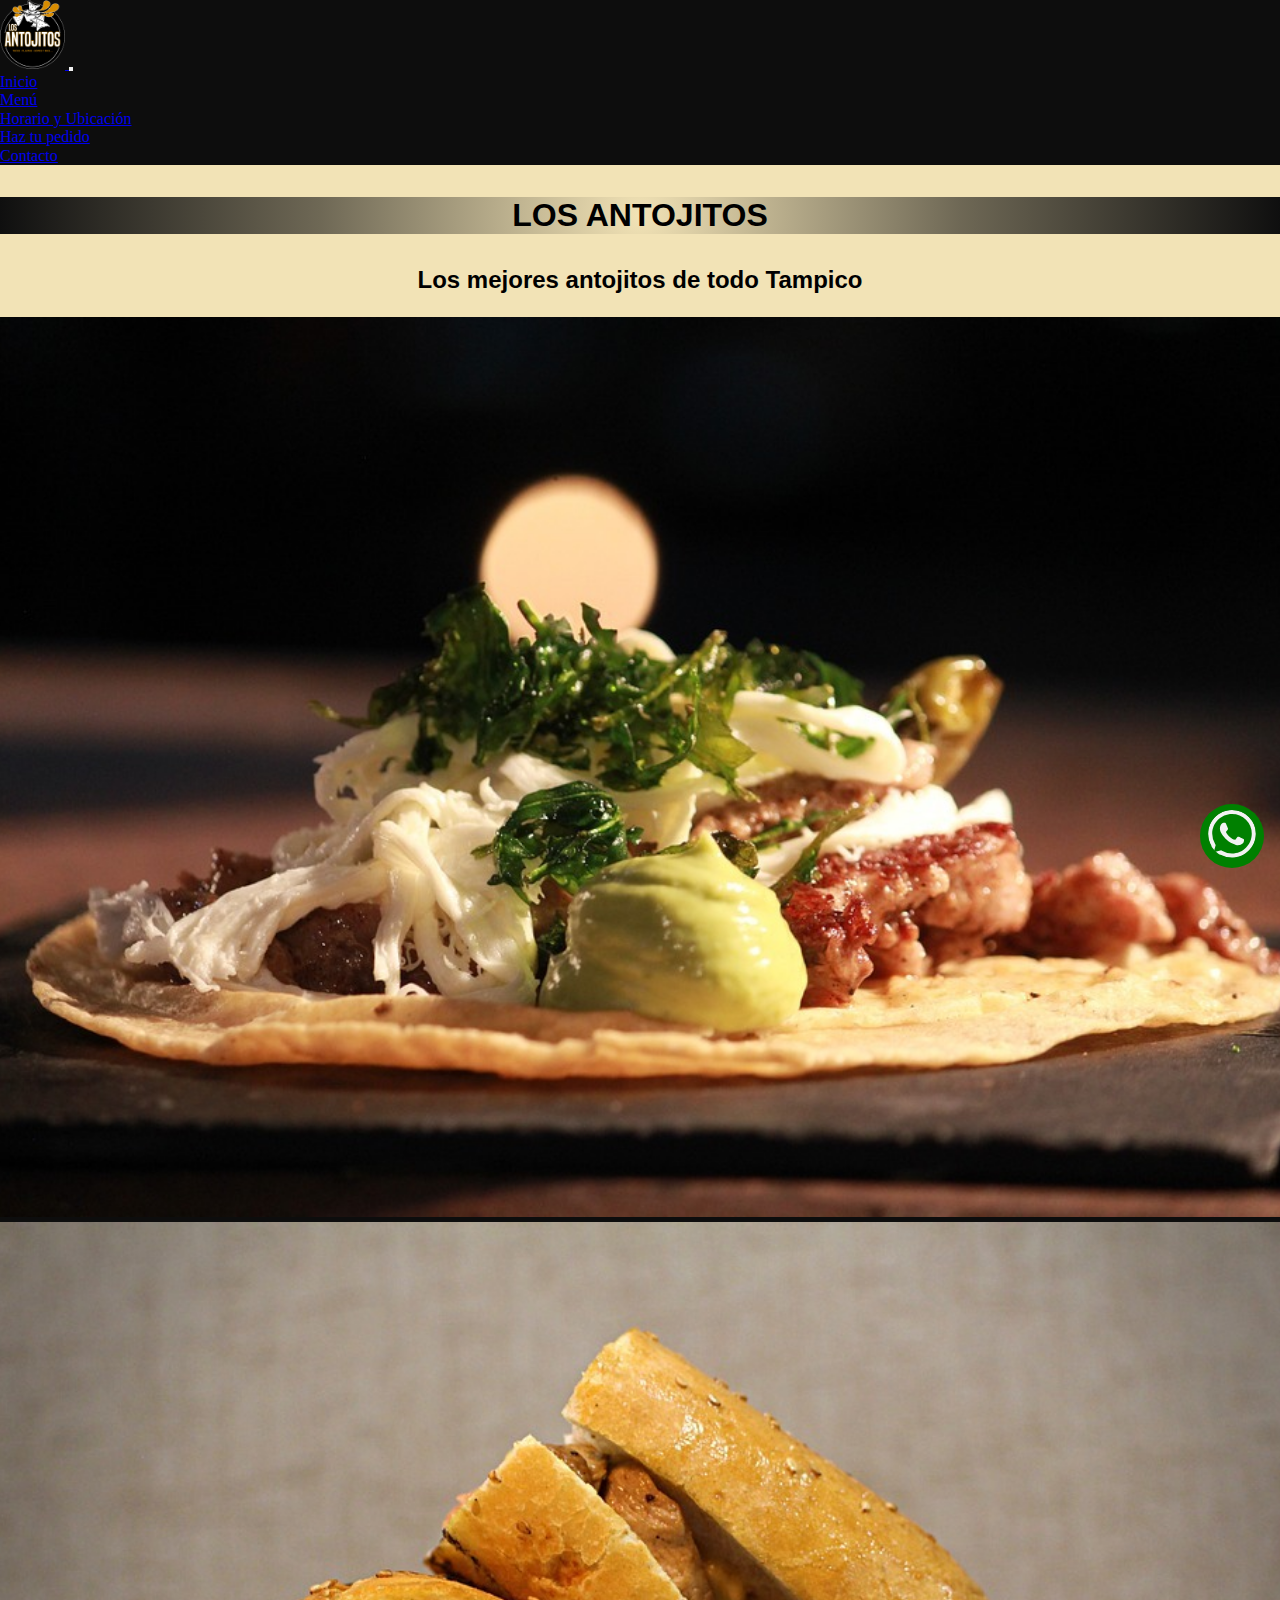
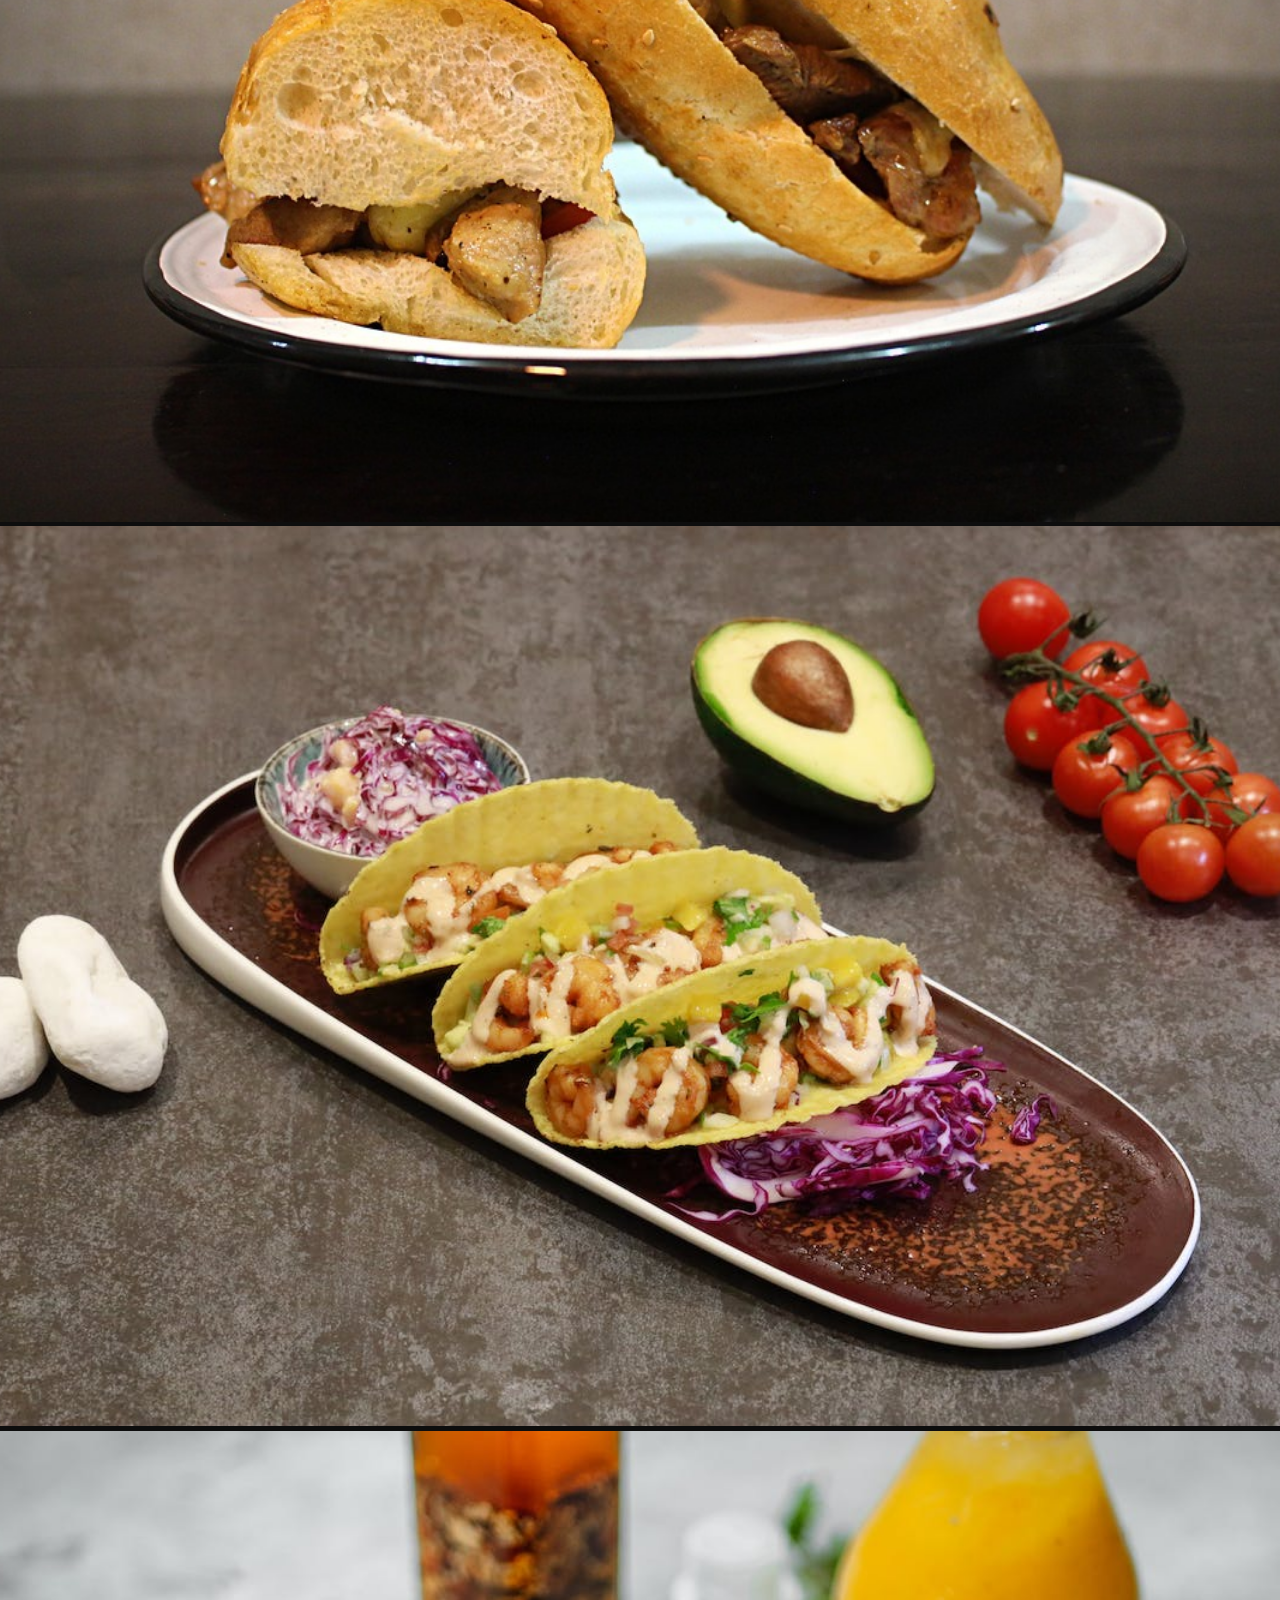
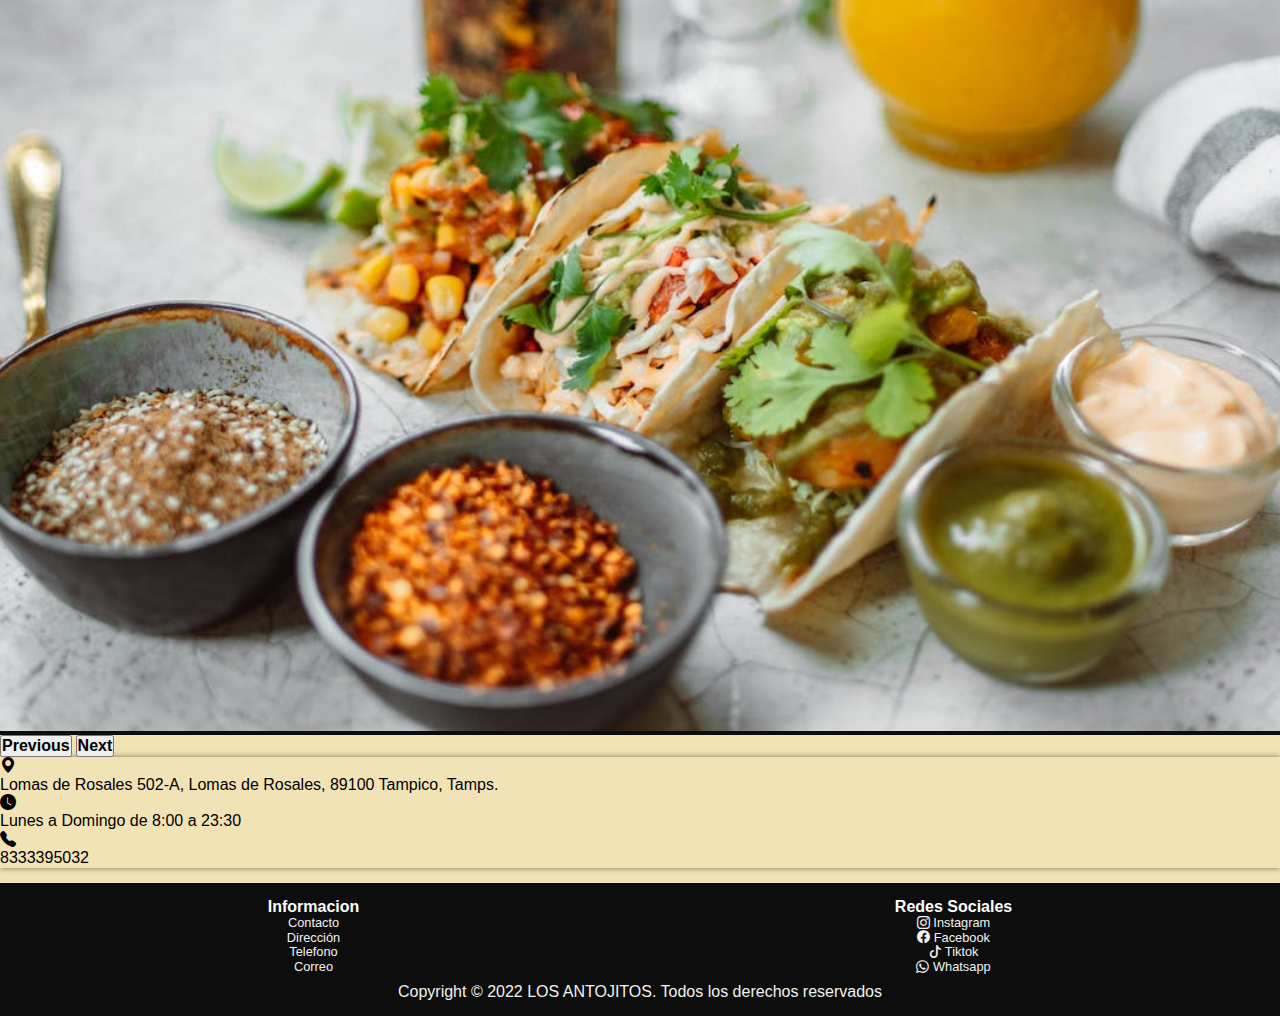
<file: index.html>
<!DOCTYPE html>
<html lang="en">
<head>
    <meta charset="UTF-8">
    <meta http-equiv="X-UA-Compatible" content="IE=edge">
    <meta name="viewport" content="width=device-width, initial-scale=1.0">
    <link rel="apple-touch-icon" sizes="180x180" href="./assets/img/apple-touch-icon.png">
    <link rel="icon" type="image/png" sizes="32x32" href="./assets/img/favicon-32x32.png">
    <link rel="icon" type="image/png" sizes="16x16" href="./assets/img/favicon-16x16.png">
    <link rel="manifest" href="./assets/img/favicon.ico">
    <link href="https://cdn.jsdelivr.net/npm/bootstrap@5.2.2/dist/css/bootstrap.min.css" rel="stylesheet" integrity="sha384-Zenh87qX5JnK2Jl0vWa8Ck2rdkQ2Bzep5IDxbcnCeuOxjzrPF/et3URy9Bv1WTRi" crossorigin="anonymous">
    <link rel="stylesheet" href="https://cdn.jsdelivr.net/npm/bootstrap-icons@1.9.1/font/bootstrap-icons.css">
    <link rel="stylesheet" href="./assets/normalize.css">
    <link rel="stylesheet" href="./css/styles.css">
    <link rel="stylesheet" href="./sass/main.css">
    <title>LOS ANTOJITOS</title>
    <meta name="description" content="Restaurante de antojitos mexicanos en Tampico">
    <meta name="keywords" content="restaurante, desayunos, comidas, cenas, tampico, antojitos, lomas de rosales, comida">
</head>

<body>
    <header>
        <nav class="bg-negro-antojitos navbar navbar-expand-sm navbar-dark">
            <div class="container-fluid">
            <a class="navbar-brand ps-4" href="#">
                <img src="./assets/img/logo-losantojitos.png" style="width: 65px" alt="logo">
            </a>
            <button class="navbar-toggler" type="button" data-bs-toggle="collapse" data-bs-target="#collapsibleNavbar">
                <span class="navbar-toggler-icon"></span>
            </button>
            <div class="collapse navbar-collapse justify-content-end" id="collapsibleNavbar">
                <ul class="navbar-nav text-center">
                    <li class="nav-item ps-2 pe-2"><a class="nav-link" href="#">Inicio</a></li>
                    <li class="nav-item ps-2 pe-2"><a class="nav-link" href="./pages/menu.html">Menú</a></li>
                    <li class="nav-item ps-2 pe-2"><a class="nav-link" href="./pages/horario&ubicacion.html">Horario y Ubicación</a></li>
                    <li class="nav-item ps-2 pe-2"><a class="nav-link" href="./pages/pedido.html">Haz tu pedido</a></li>
                    <li class="nav-item ps-2 pe-2"><a class="nav-link" href="./pages/contacto.html">Contacto</a></li>
                </ul>
            </div>
            </div>
        </nav>
    </header>
    
    <main>
        <section>
            <h1 class="gradient">LOS ANTOJITOS</h1>
            <h2>Los mejores antojitos de todo Tampico</h2>
            <div id="carouselExampleControls" class="carousel slide" data-bs-ride="carousel">
                <div class="carousel-inner bg-negro-antojitos">
                    <div class="carousel-item active" data-bs-interval="2000">
                        <img src="./assets/img/Imagen1.jpg" class="w-50 h-auto mx-auto d-block" alt="...">
                    </div>
                    <div class="carousel-item" data-bs-interval="2000">
                        <img src="./assets/img/Imagen4.jpg" class="w-50 h-auto mx-auto d-block" alt="...">
                    </div>  
                    <div class="carousel-item" data-bs-interval="2000">
                        <img src="./assets/img/Imagen5.jpeg" class="w-50 h-auto mx-auto d-block" alt="...">
                    </div>
                    <div class="carousel-item" data-bs-interval="2000">
                        <img src="./assets/img/Imagen6.jpeg" class="w-50 h-auto mx-auto d-block" alt="...">
                    </div>
                </div>
                <button class="carousel-control-prev" type="button" data-bs-target="#carouselExampleControls" data-bs-slide="prev">
                <span class="carousel-control-prev-icon" aria-hidden="true"></span>
                <span class="visually-hidden">Previous</span>
                </button>
                <button class="carousel-control-next" type="button" data-bs-target="#carouselExampleControls" data-bs-slide="next">
                <span class="carousel-control-next-icon" aria-hidden="true"></span>
                <span class="visually-hidden">Next</span>
                </button>
            </div>
        </section>

        <article class="container bg-light mt-3 pt-3 text-center shadow">            
            <div class="row"> 
                <div class="col-md-4 p-3 ">
                    <i class="bi bi-geo-alt-fill"></i>
                    <p>Lomas de Rosales 502-A, Lomas de Rosales, 89100 Tampico, Tamps.</p>
                </div>
                <div class="col-md-4 p-3 ">
                    <i class="bi bi-clock-fill"></i></a>
                    <p>Lunes a Domingo de 8:00 a 23:30</p>
                </div>
                <div id="telefono" class="col-md-4 p-3 ">
                    <i class="bi bi-telephone-fill"></i>
                    <p>8333395032</p>
                </div>                  
            </div>  
        </article>
                
        <article>
            <div class="wapp-button">
                <a href="https://wa.me/5218333395032?text=Hola,%20quisiera%20hacer%20un%20pedido" target="_blank">
                    <svg class="wapp-icon" xmlns="http://www.w3.org/2000/svg" width="16" height="16" fill="currentColor" class="bi bi-whatsapp" viewBox="0 0 16 16">
                        <path d="M13.601 2.326A7.854 7.854 0 0 0 7.994 0C3.627 0 .068 3.558.064 7.926c0 1.399.366 2.76 1.057 3.965L0 16l4.204-1.102a7.933 7.933 0 0 0 3.79.965h.004c4.368 0 7.926-3.558 7.93-7.93A7.898 7.898 0 0 0 13.6 2.326zM7.994 14.521a6.573 6.573 0 0 1-3.356-.92l-.24-.144-2.494.654.666-2.433-.156-.251a6.56 6.56 0 0 1-1.007-3.505c0-3.626 2.957-6.584 6.591-6.584a6.56 6.56 0 0 1 4.66 1.931 6.557 6.557 0 0 1 1.928 4.66c-.004 3.639-2.961 6.592-6.592 6.592zm3.615-4.934c-.197-.099-1.17-.578-1.353-.646-.182-.065-.315-.099-.445.099-.133.197-.513.646-.627.775-.114.133-.232.148-.43.05-.197-.1-.836-.308-1.592-.985-.59-.525-.985-1.175-1.103-1.372-.114-.198-.011-.304.088-.403.087-.088.197-.232.296-.346.1-.114.133-.198.198-.33.065-.134.034-.248-.015-.347-.05-.099-.445-1.076-.612-1.47-.16-.389-.323-.335-.445-.34-.114-.007-.247-.007-.38-.007a.729.729 0 0 0-.529.247c-.182.198-.691.677-.691 1.654 0 .977.71 1.916.81 2.049.098.133 1.394 2.132 3.383 2.992.47.205.84.326 1.129.418.475.152.904.129 1.246.08.38-.058 1.171-.48 1.338-.943.164-.464.164-.86.114-.943-.049-.084-.182-.133-.38-.232z"/>
                    </svg>
                </a>
            </div>
        </article>
    </main>

    <footer>
        <div class="footer-cosas">
            <div class="footer-informacion">
                <span class="footer-span">Informacion</span>
                    <a class="footer__informacion-a" href="./pages/contacto.html">Contacto</a>
                    <a class="footer__informacion-a" href="./pages/horario&ubicacion.html">Dirección</a>
                    <a class="footer__informacion-a" href="#">Telefono</a>           
                    <a class="footer__informacion-a" href="./pages/contacto.html">Correo</a>
            </div>
            <div class="footer-redes">
                <span class="footer-span">Redes Sociales</span>
                    <a class="footer__redes-a bi-instagram" href="https://www.instagram.com/losantojitos_tampico/"  target="_blank">&#32;Instagram</a>
                    <a class="footer__redes-a bi-facebook" href="https://www.facebook.com/" target="_blank">&#32;Facebook</a>
                    <a class="footer__redes-a bi-tiktok" href="https://www.tiktok.com/es/" target="_blank">&#32;Tiktok</a>
                    <a class="footer__redes-a bi-whatsapp" href="https://wa.me/5218333395032?text=Hola,%20quisiera%20hacer%20un%20pedido" target="_blank">&#32;Whatsapp</a>
            </div>
        </div>
            <div class="copyright">
                <p class="copyright-texto" >
                    Copyright &#169; 2022 LOS ANTOJITOS. Todos los derechos reservados
                </p>
            </div>    
    </footer>

    <script src="https://cdn.jsdelivr.net/npm/bootstrap@5.2.2/dist/js/bootstrap.bundle.min.js" integrity="sha384-OERcA2EqjJCMA+/3y+gxIOqMEjwtxJY7qPCqsdltbNJuaOe923+mo//f6V8Qbsw3" crossorigin="anonymous"></script>
</body>
</html>
</file>
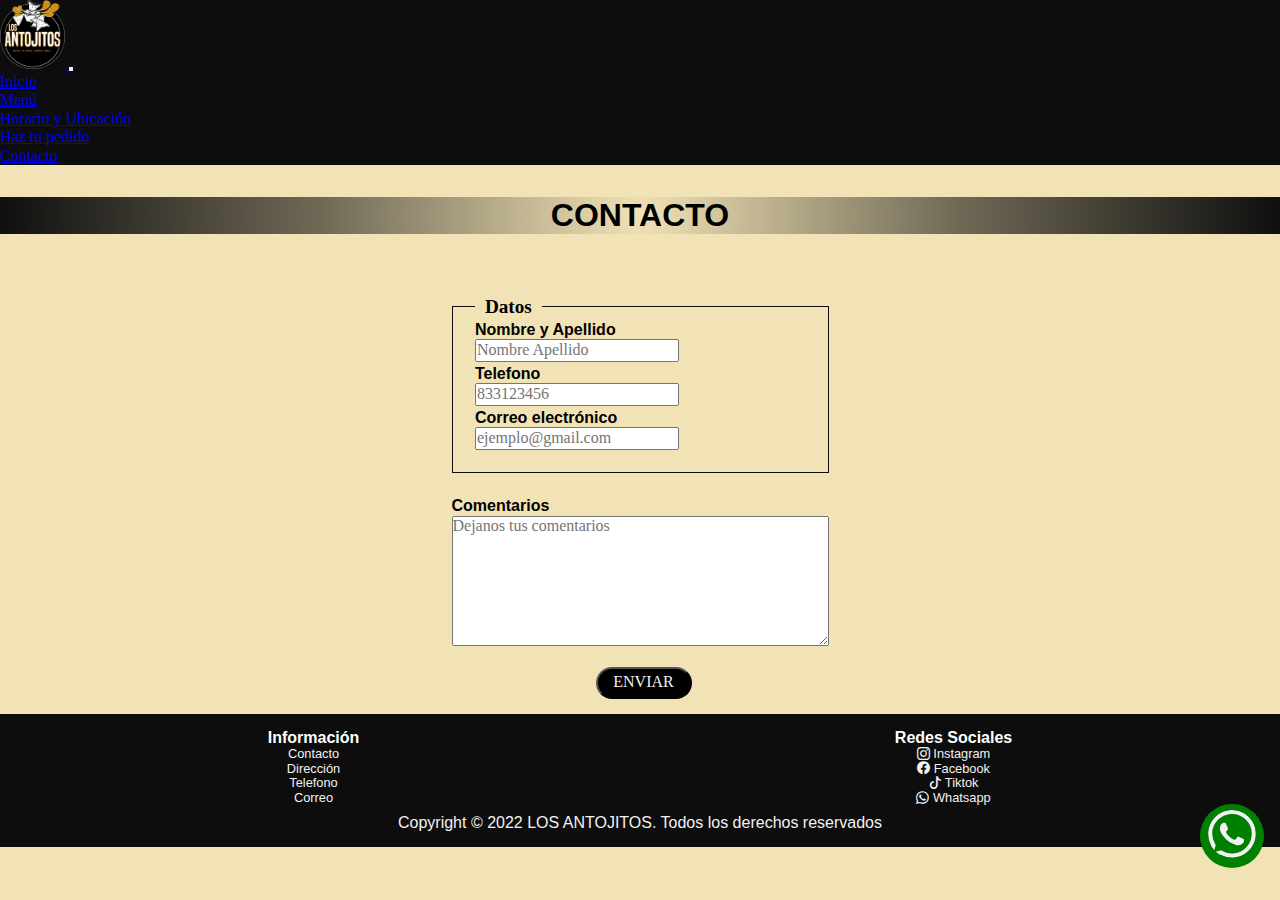
<file: pages/contacto.html>
<!DOCTYPE html>
<html lang="en">
<head>
    <meta charset="UTF-8">
    <meta http-equiv="X-UA-Compatible" content="IE=edge">
    <meta name="viewport" content="width=device-width, initial-scale=1.0">
    <link rel="apple-touch-icon" sizes="180x180" href="./assets/img/apple-touch-icon.png">
    <link rel="icon" type="image/png" sizes="32x32" href="../assets/img/favicon-32x32.png">
    <link rel="icon" type="image/png" sizes="16x16" href="../assets/img/favicon-16x16.png">
    <link rel="manifest" href="../assets/img/favicon.ico">
    <link href="https://cdn.jsdelivr.net/npm/bootstrap@5.2.2/dist/css/bootstrap.min.css" rel="stylesheet" integrity="sha384-Zenh87qX5JnK2Jl0vWa8Ck2rdkQ2Bzep5IDxbcnCeuOxjzrPF/et3URy9Bv1WTRi" crossorigin="anonymous">
    <link rel="stylesheet" href="https://cdn.jsdelivr.net/npm/bootstrap-icons@1.9.1/font/bootstrap-icons.css">
    <link rel="stylesheet" href="../assets/normalize.css">
    <link rel="stylesheet" href="../css/styles.css">
    <link rel="stylesheet" href="../sass/main.css">
    <title>LOS ANTOJITOS - CONTACTO</title>
    <meta name="description" content="Restaurante de antojitos mexicanos en Tampico">
    <meta name="keywords" content="restaurante, desayunos, comidas, cenas, tampico, antojitos, lomas de rosales, comida">
</head>
    
<body class="grid-container">

    <header class="header">
        <nav class="bg-negro-antojitos navbar navbar-expand-sm navbar-dark">
            <div class="container-fluid">
            <a class="navbar-brand ps-4" href="../index.html">
                <img src="../assets/img/logo-losantojitos.png" style="width: 65px" alt="">
            </a>
            <button class="navbar-toggler" type="button" data-bs-toggle="collapse" data-bs-target="#collapsibleNavbar">
                <span class="navbar-toggler-icon"></span>
            </button>
            <div class="collapse navbar-collapse justify-content-end" id="collapsibleNavbar">
                <ul class="navbar-nav text-center">
                    <li class="nav-item ps-2 pe-2"><a class="nav-link" href="../index.html">Inicio</a></li>
                    <li class="nav-item ps-2 pe-2"><a class="nav-link" href="../pages/menu.html">Menú</a></li>
                    <li class="nav-item ps-2 pe-2"><a class="nav-link" href="../pages/horario&ubicacion.html">Horario y Ubicación</a></li>
                    <li class="nav-item ps-2 pe-2"><a class="nav-link" href="../pages/pedido.html">Haz tu pedido</a></li>
                    <li class="nav-item ps-2 pe-2"><a class="nav-link" href="#">Contacto</a></li>
                </ul>
            </div>
            </div>
        </nav>
    </header>
    
    <main>
        <section>
            <h1 class="gradient">CONTACTO</h1>
            <div class="div-form container">
                <form>
                    <fieldset>
                        <legend>Datos</legend>
                        <label for="nombreApellido">Nombre y Apellido</label>
                        <input type="text" name="nombre-apellido" id="nombreApellido" placeholder="Nombre Apellido">
                        <label for="telefono">Telefono</label>
                        <input type="tel" name="telefono" id="telefono" placeholder="833123456">
                        <label for="correoElectronico">Correo electrónico</label>
                        <input type="email" name="correo-electronico" id="correoElectronico" placeholder="ejemplo@gmail.com">
                    </fieldset>

                    <label for="comentarios">Comentarios</label>
                    <textarea type="text" name="pedido" id="pedido" cols="40" rows="7" placeholder="Dejanos tus comentarios"></textarea>
                    <input class="button-contacto" type="submit" value="ENVIAR">
                </form>
            </div>

        <article>
            <div class="wapp-button">
                <a href="https://wa.me/5218333395032?text=Hola,%20quisiera%20hacer%20un%20pedido" target="_blank">
                    <svg class="wapp-icon" xmlns="http://www.w3.org/2000/svg" width="16" height="16" fill="currentColor" class="bi bi-whatsapp" viewBox="0 0 16 16">
                        <path d="M13.601 2.326A7.854 7.854 0 0 0 7.994 0C3.627 0 .068 3.558.064 7.926c0 1.399.366 2.76 1.057 3.965L0 16l4.204-1.102a7.933 7.933 0 0 0 3.79.965h.004c4.368 0 7.926-3.558 7.93-7.93A7.898 7.898 0 0 0 13.6 2.326zM7.994 14.521a6.573 6.573 0 0 1-3.356-.92l-.24-.144-2.494.654.666-2.433-.156-.251a6.56 6.56 0 0 1-1.007-3.505c0-3.626 2.957-6.584 6.591-6.584a6.56 6.56 0 0 1 4.66 1.931 6.557 6.557 0 0 1 1.928 4.66c-.004 3.639-2.961 6.592-6.592 6.592zm3.615-4.934c-.197-.099-1.17-.578-1.353-.646-.182-.065-.315-.099-.445.099-.133.197-.513.646-.627.775-.114.133-.232.148-.43.05-.197-.1-.836-.308-1.592-.985-.59-.525-.985-1.175-1.103-1.372-.114-.198-.011-.304.088-.403.087-.088.197-.232.296-.346.1-.114.133-.198.198-.33.065-.134.034-.248-.015-.347-.05-.099-.445-1.076-.612-1.47-.16-.389-.323-.335-.445-.34-.114-.007-.247-.007-.38-.007a.729.729 0 0 0-.529.247c-.182.198-.691.677-.691 1.654 0 .977.71 1.916.81 2.049.098.133 1.394 2.132 3.383 2.992.47.205.84.326 1.129.418.475.152.904.129 1.246.08.38-.058 1.171-.48 1.338-.943.164-.464.164-.86.114-.943-.049-.084-.182-.133-.38-.232z"/>
                    </svg>
                </a>
            </div>
        </article>
    </main>

 <footer class="footer">
        <div class="footer-cosas">
            <div class="footer-informacion">
                <span class="footer-span">Información</span>
                    <a class="footer__informacion-a" href="../pages/contacto.html">Contacto</a>
                    <a class="footer__informacion-a" href="../pages/horario&ubicacion.html">Dirección</a>
                    <a class="footer__informacion-a" href="../index.html">Telefono</a>           
                    <a class="footer__informacion-a" href="../pages/contacto.html">Correo</a>
            </div>
            <div class="footer-redes">
                <span class="footer-span">Redes Sociales</span>
                    <a class="footer__redes-a bi-instagram" href="https://www.instagram.com/losantojitos_tampico/"  target="_blank">&#32;Instagram</a>
                    <a class="footer__redes-a bi-facebook" href="https://www.facebook.com/" target="_blank">&#32;Facebook</a>
                    <a class="footer__redes-a bi-tiktok" href="https://www.tiktok.com/es/" target="_blank">&#32;Tiktok</a>
                    <a class="footer__redes-a bi-whatsapp" href="https://wa.me/5218333395032?text=Hola,%20quisiera%20hacer%20un%20pedido" target="_blank">&#32;Whatsapp</a>
            </div>
        </div>
            <div class="copyright">
                <p class="copyright-texto" >
                    Copyright &#169; 2022 LOS ANTOJITOS. Todos los derechos reservados
                </p>
            </div>    
    </footer>
    <script src="https://cdn.jsdelivr.net/npm/bootstrap@5.2.2/dist/js/bootstrap.bundle.min.js" integrity="sha384-OERcA2EqjJCMA+/3y+gxIOqMEjwtxJY7qPCqsdltbNJuaOe923+mo//f6V8Qbsw3" crossorigin="anonymous"></script> 
</body>
</html>
</file>
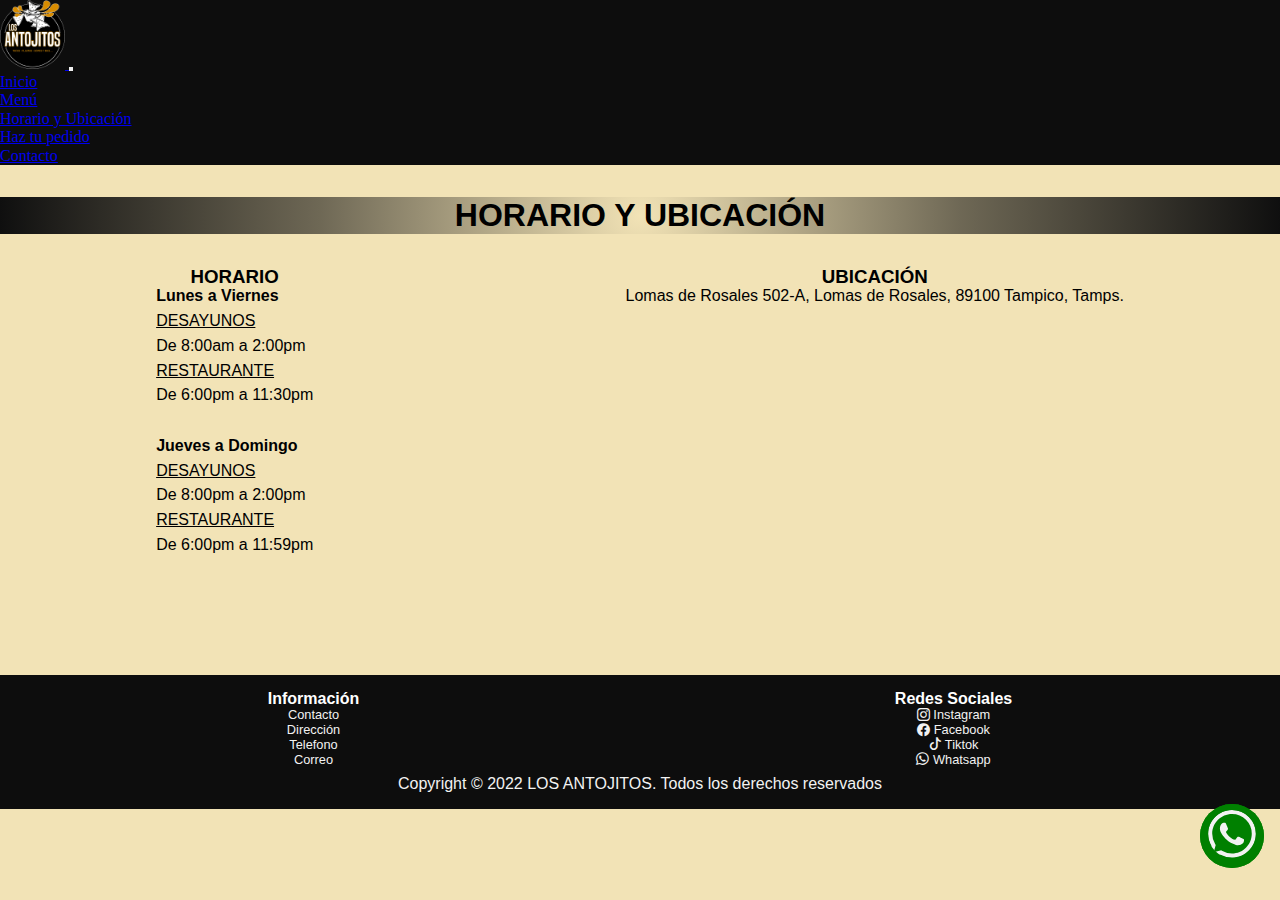
<file: pages/horario&ubicacion.html>
<!DOCTYPE html>
<html lang="en">
<head>
    <meta charset="UTF-8">
    <meta http-equiv="X-UA-Compatible" content="IE=edge">
    <meta name="viewport" content="width=device-width, initial-scale=1.0">
    <link rel="apple-touch-icon" sizes="180x180" href="./assets/img/apple-touch-icon.png">
    <link rel="icon" type="image/png" sizes="32x32" href="../assets/img/favicon-32x32.png">
    <link rel="icon" type="image/png" sizes="16x16" href="../assets/img/favicon-16x16.png">
    <link rel="manifest" href="../assets/img/favicon.ico">
    <link href="https://cdn.jsdelivr.net/npm/bootstrap@5.2.2/dist/css/bootstrap.min.css" rel="stylesheet" integrity="sha384-Zenh87qX5JnK2Jl0vWa8Ck2rdkQ2Bzep5IDxbcnCeuOxjzrPF/et3URy9Bv1WTRi" crossorigin="anonymous">
    <link rel="stylesheet" href="https://cdn.jsdelivr.net/npm/bootstrap-icons@1.9.1/font/bootstrap-icons.css">
    <link rel="stylesheet" href="../assets/normalize.css">
    <link rel="stylesheet" href="../css/styles.css">
    <link rel="stylesheet" href="../sass/main.css">
    <title>LOS ANTOJITOS - HORARIO Y UBICACIÓN</title>
    <meta name="description" content="Restaurante de antojitos mexicanos en Tampico">
    <meta name="keywords" content="restaurante, desayunos, comidas, cenas, tampico, antojitos, lomas de rosales, comida">
</head>

<body class="grid-container">

    <header class="header">
        <nav class="bg-negro-antojitos navbar navbar-expand-sm navbar-dark">
            <div class="container-fluid">
            <a class="navbar-brand ps-4" href="../index.html">
                <img src="../assets/img/logo-losantojitos.png" style="width: 65px" alt="">
            </a>
            <button class="navbar-toggler" type="button" data-bs-toggle="collapse" data-bs-target="#collapsibleNavbar">
                <span class="navbar-toggler-icon"></span>
            </button>
            <div class="collapse navbar-collapse justify-content-end" id="collapsibleNavbar">
                <ul class="navbar-nav text-center">
                    <li class="nav-item ps-2 pe-2"><a class="nav-link" href="../index.html">Inicio</a></li>
                    <li class="nav-item ps-2 pe-2"><a class="nav-link" href="../pages/menu.html">Menú</a></li>
                    <li class="nav-item ps-2 pe-2"><a class="nav-link" href="#">Horario y Ubicación</a></li>
                    <li class="nav-item ps-2 pe-2"><a class="nav-link" href="../pages/pedido.html">Haz tu pedido</a></li>
                    <li class="nav-item ps-2 pe-2"><a class="nav-link" href="../pages/contacto.html">Contacto</a></li>
                </ul>
            </div>
            </div>
        </nav>
    </header>
    
    <main>
      <section>
            <h1 class="gradient">HORARIO Y UBICACIÓN</h1>
            <div class="horario-ubicacion container">
                <article class="article-horario">
                    <h3 class="h3">HORARIO</h3> 
                    <div class="horario">
                        <div>
                            <h4>Lunes a Viernes</h4>
                                <p class="p-underline">DESAYUNOS</p>
                                <p>De 8:00am a 2:00pm</p>
                                <p class="p-underline">RESTAURANTE</p>
                                <p>De 6:00pm a 11:30pm</p>
                        </div>
                        <div>
                            <h4 class="p-margin">Jueves a Domingo</h4>
                                <p class="p-underline">DESAYUNOS</p>
                                <p>De 8:00pm a 2:00pm</p>
                                <p class="p-underline">RESTAURANTE</p>
                                <p>De 6:00pm a 11:59pm</p>
                        </div>
                    </div>
                </article>
            
                <article class="article-ubicacion">
                    <h3 class="h3">UBICACIÓN</h3>
                        <div>
                            <p class="pu">Lomas de Rosales 502-A, Lomas de Rosales, 89100 Tampico, Tamps.</p>
                            <iframe class="w-100" height="350px" src="https://www.google.com/maps/embed?pb=!1m18!1m12!1m3!1d3692.331177219555!2d-97.87202788545268!3d22.26544134978679!2m3!1f0!2f0!3f0!3m2!1i1024!2i768!4f13.1!3m3!1m2!1s0x85d7f9e133d29c41%3A0x55606a22fa372161!2sLos%20Antojitos%20Tampico!5e0!3m2!1ses-419!2smx!4v1665683962456!5m2!1ses-419!2smx" style="border:0;" allowfullscreen="" loading="lazy" referrerpolicy="no-referrer-when-downgrade"></iframe>
                        </div>
                </article>
            </div>
        </section>

        <article>
            <div class="wapp-button">
                <a href="https://wa.me/5218333395032?text=Hola,%20quisiera%20hacer%20un%20pedido" target="_blank">
                    <svg class="wapp-icon" xmlns="http://www.w3.org/2000/svg" width="16" height="16" fill="currentColor" class="bi bi-whatsapp" viewBox="0 0 16 16">
                        <path d="M13.601 2.326A7.854 7.854 0 0 0 7.994 0C3.627 0 .068 3.558.064 7.926c0 1.399.366 2.76 1.057 3.965L0 16l4.204-1.102a7.933 7.933 0 0 0 3.79.965h.004c4.368 0 7.926-3.558 7.93-7.93A7.898 7.898 0 0 0 13.6 2.326zM7.994 14.521a6.573 6.573 0 0 1-3.356-.92l-.24-.144-2.494.654.666-2.433-.156-.251a6.56 6.56 0 0 1-1.007-3.505c0-3.626 2.957-6.584 6.591-6.584a6.56 6.56 0 0 1 4.66 1.931 6.557 6.557 0 0 1 1.928 4.66c-.004 3.639-2.961 6.592-6.592 6.592zm3.615-4.934c-.197-.099-1.17-.578-1.353-.646-.182-.065-.315-.099-.445.099-.133.197-.513.646-.627.775-.114.133-.232.148-.43.05-.197-.1-.836-.308-1.592-.985-.59-.525-.985-1.175-1.103-1.372-.114-.198-.011-.304.088-.403.087-.088.197-.232.296-.346.1-.114.133-.198.198-.33.065-.134.034-.248-.015-.347-.05-.099-.445-1.076-.612-1.47-.16-.389-.323-.335-.445-.34-.114-.007-.247-.007-.38-.007a.729.729 0 0 0-.529.247c-.182.198-.691.677-.691 1.654 0 .977.71 1.916.81 2.049.098.133 1.394 2.132 3.383 2.992.47.205.84.326 1.129.418.475.152.904.129 1.246.08.38-.058 1.171-.48 1.338-.943.164-.464.164-.86.114-.943-.049-.084-.182-.133-.38-.232z"/>
                    </svg>
                </a>
            </div>
        </article>

        <article>
            <div class="wapp-button">
                <a href="https://wa.me/5218333395032?text=Hola,%20quisiera%20hacer%20un%20pedido" target="_blank">
                    <svg class="wapp-icon" xmlns="http://www.w3.org/2000/svg" width="16" height="16" fill="currentColor" class="bi bi-whatsapp" viewBox="0 0 16 16">
                        <path d="M13.601 2.326A7.854 7.854 0 0 0 7.994 0C3.627 0 .068 3.558.064 7.926c0 1.399.366 2.76 1.057 3.965L0 16l4.204-1.102a7.933 7.933 0 0 0 3.79.965h.004c4.368 0 7.926-3.558 7.93-7.93A7.898 7.898 0 0 0 13.6 2.326zM7.994 14.521a6.573 6.573 0 0 1-3.356-.92l-.24-.144-2.494.654.666-2.433-.156-.251a6.56 6.56 0 0 1-1.007-3.505c0-3.626 2.957-6.584 6.591-6.584a6.56 6.56 0 0 1 4.66 1.931 6.557 6.557 0 0 1 1.928 4.66c-.004 3.639-2.961 6.592-6.592 6.592zm3.615-4.934c-.197-.099-1.17-.578-1.353-.646-.182-.065-.315-.099-.445.099-.133.197-.513.646-.627.775-.114.133-.232.148-.43.05-.197-.1-.836-.308-1.592-.985-.59-.525-.985-1.175-1.103-1.372-.114-.198-.011-.304.088-.403.087-.088.197-.232.296-.346.1-.114.133-.198.198-.33.065-.134.034-.248-.015-.347-.05-.099-.445-1.076-.612-1.47-.16-.389-.323-.335-.445-.34-.114-.007-.247-.007-.38-.007a.729.729 0 0 0-.529.247c-.182.198-.691.677-.691 1.654 0 .977.71 1.916.81 2.049.098.133 1.394 2.132 3.383 2.992.47.205.84.326 1.129.418.475.152.904.129 1.246.08.38-.058 1.171-.48 1.338-.943.164-.464.164-.86.114-.943-.049-.084-.182-.133-.38-.232z"/>
                    </svg>
                </a>
            </div>
        </article>
    </main>
    
    <footer class="footer">
        <div class="footer-cosas">
            <div class="footer-informacion">
                <span class="footer-span">Información</span>
                    <a class="footer__informacion-a" href="../pages/contacto.html">Contacto</a>
                    <a class="footer__informacion-a" href="../pages/horario&ubicacion.html">Dirección</a>
                    <a class="footer__informacion-a" href="../index.html">Telefono</a>           
                    <a class="footer__informacion-a" href="../pages/contacto.html">Correo</a>
            </div>
            <div class="footer-redes">
                <span class="footer-span">Redes Sociales</span>
                    <a class="footer__redes-a bi-instagram" href="https://www.instagram.com/losantojitos_tampico/"  targ♂et="_blank">&#32;Instagram</a>
                    <a class="footer__redes-a bi-facebook" href="https://www.facebook.com/" target="_blank">&#32;Facebook</a>
                    <a class="footer__redes-a bi-tiktok" href="https://www.tiktok.com/es/" target="_blank">&#32;Tiktok</a>
                    <a class="footer__redes-a bi-whatsapp" href="https://wa.me/5218333395032?text=Hola,%20quisiera%20hacer%20un%20pedido" target="_blank">&#32;Whatsapp</a>
            </div>
        </div>
            <div class="copyright">
                <p class="copyright-texto" >
                    Copyright &#169; 2022 LOS ANTOJITOS. Todos los derechos reservados
                </p>
            </div>    
    </footer>    
    <script src="https://cdn.jsdelivr.net/npm/bootstrap@5.2.2/dist/js/bootstrap.bundle.min.js" integrity="sha384-OERcA2EqjJCMA+/3y+gxIOqMEjwtxJY7qPCqsdltbNJuaOe923+mo//f6V8Qbsw3" crossorigin="anonymous"></script> 
</body>
</html>
</file>
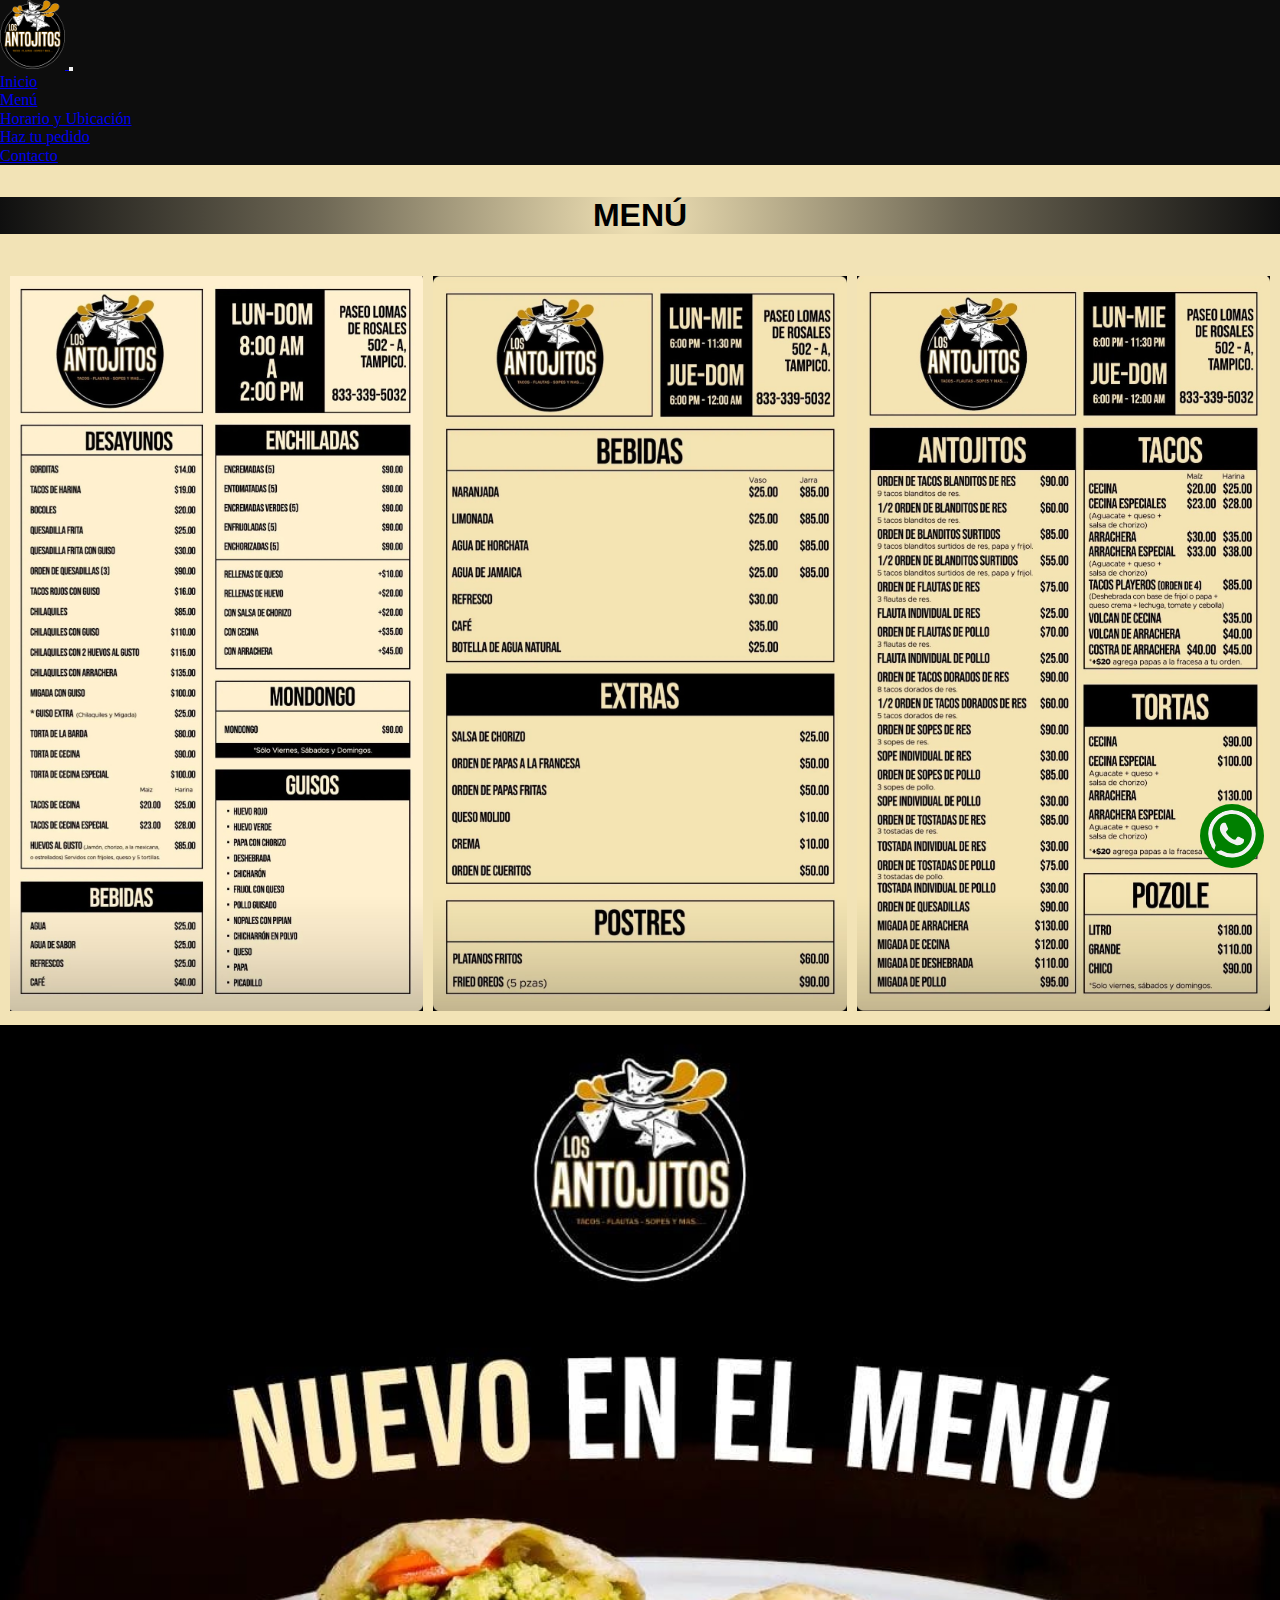
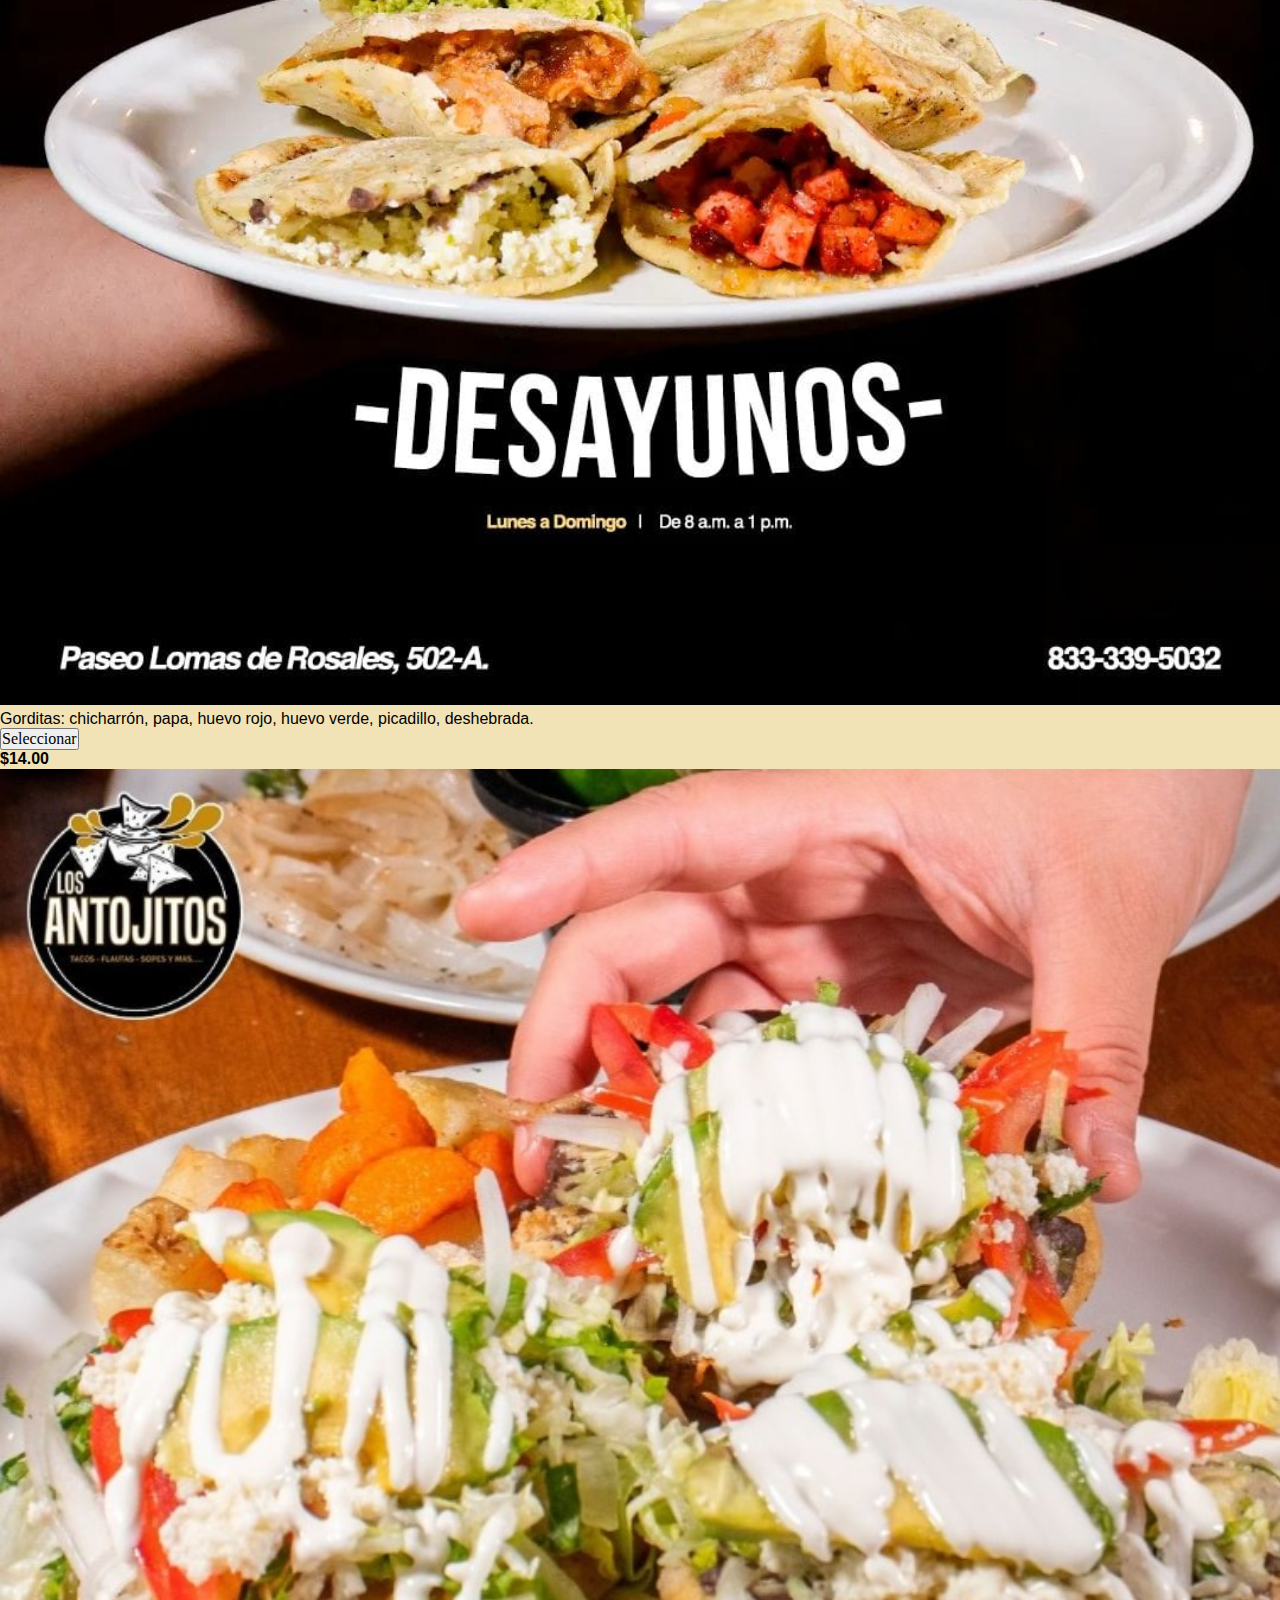
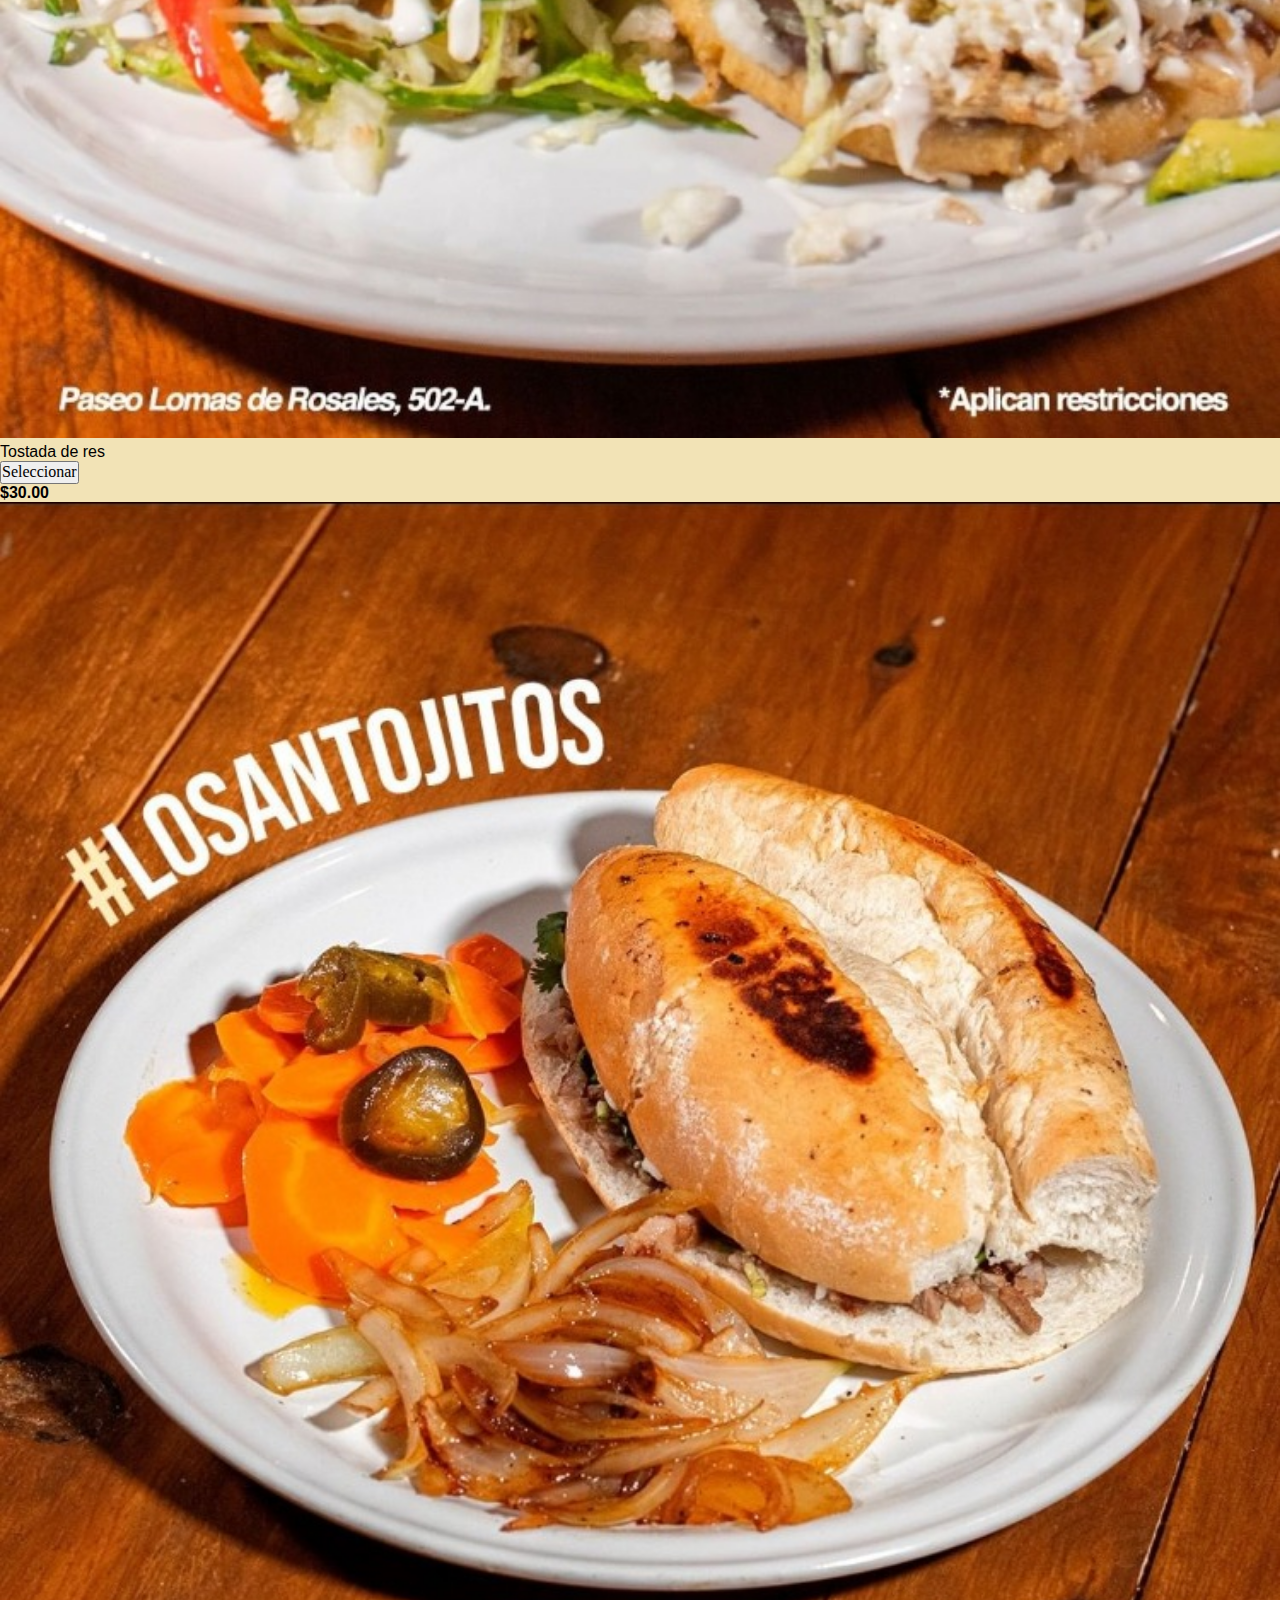
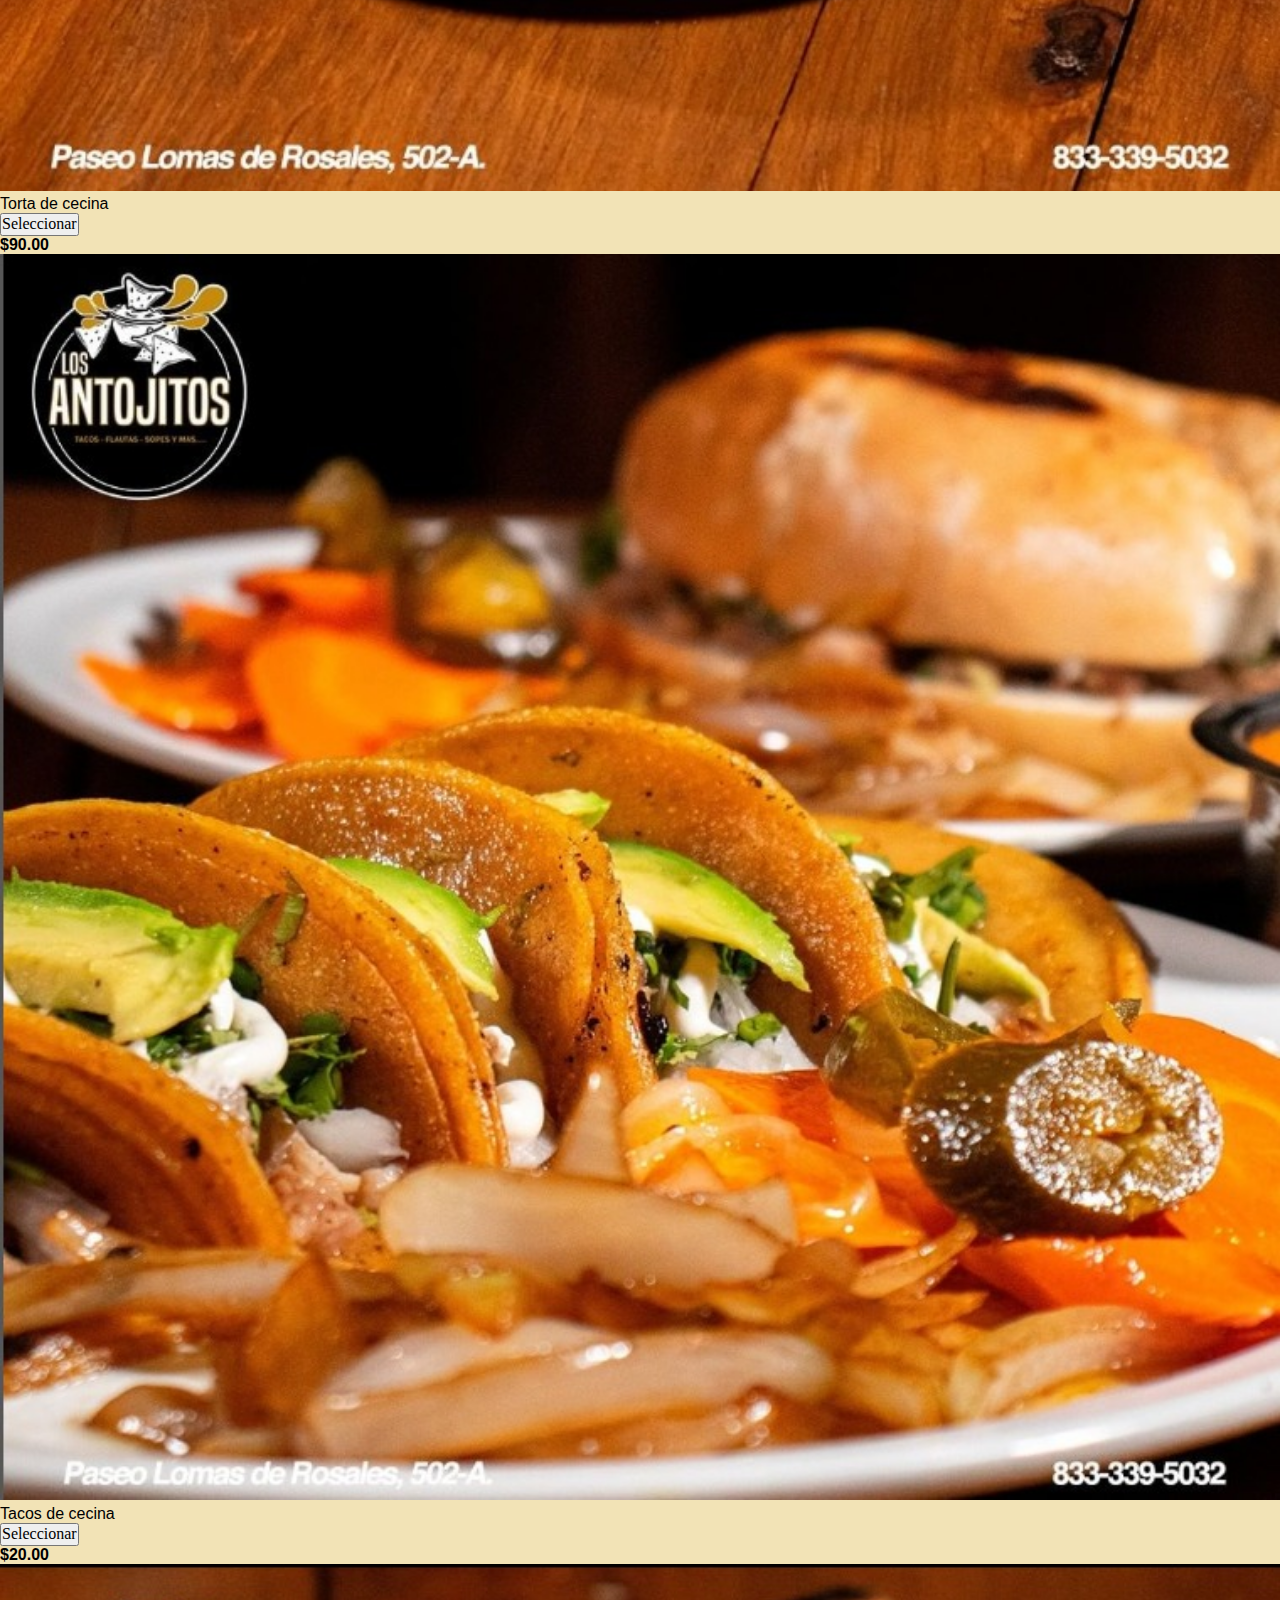
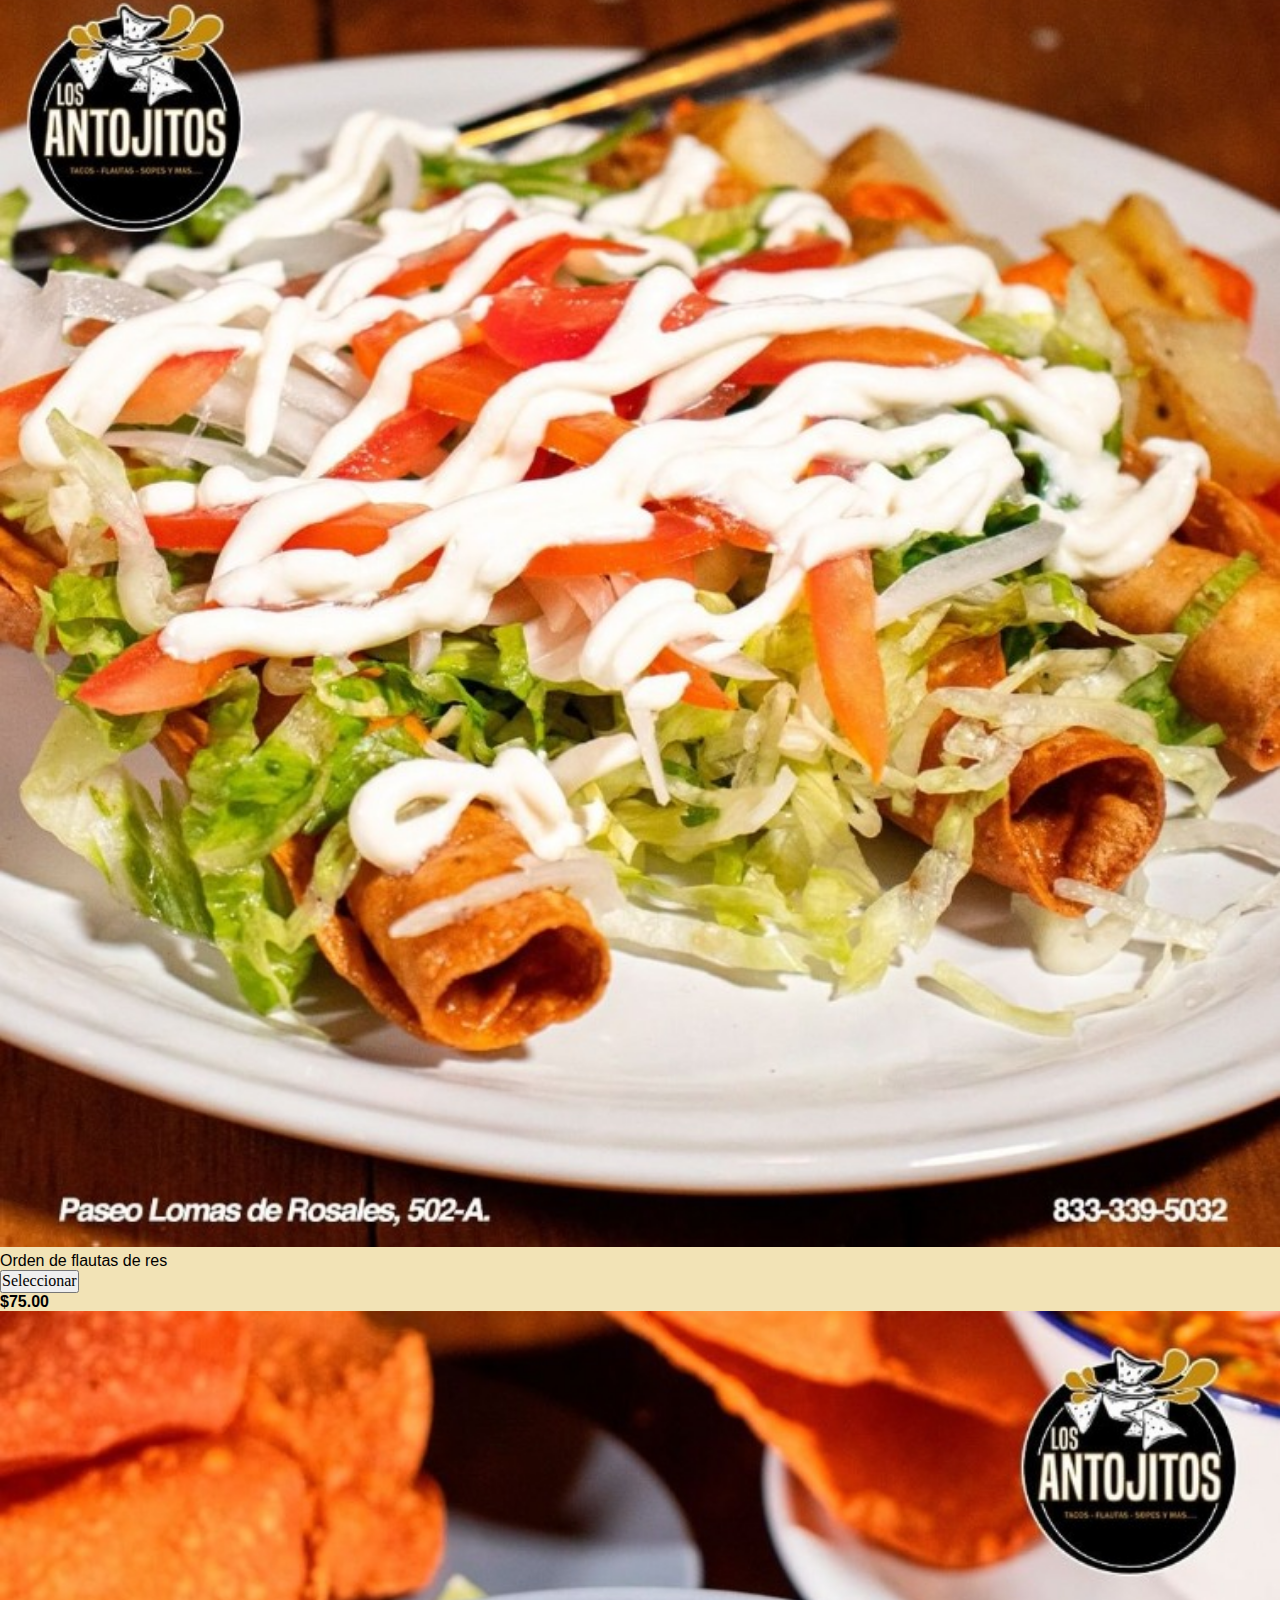
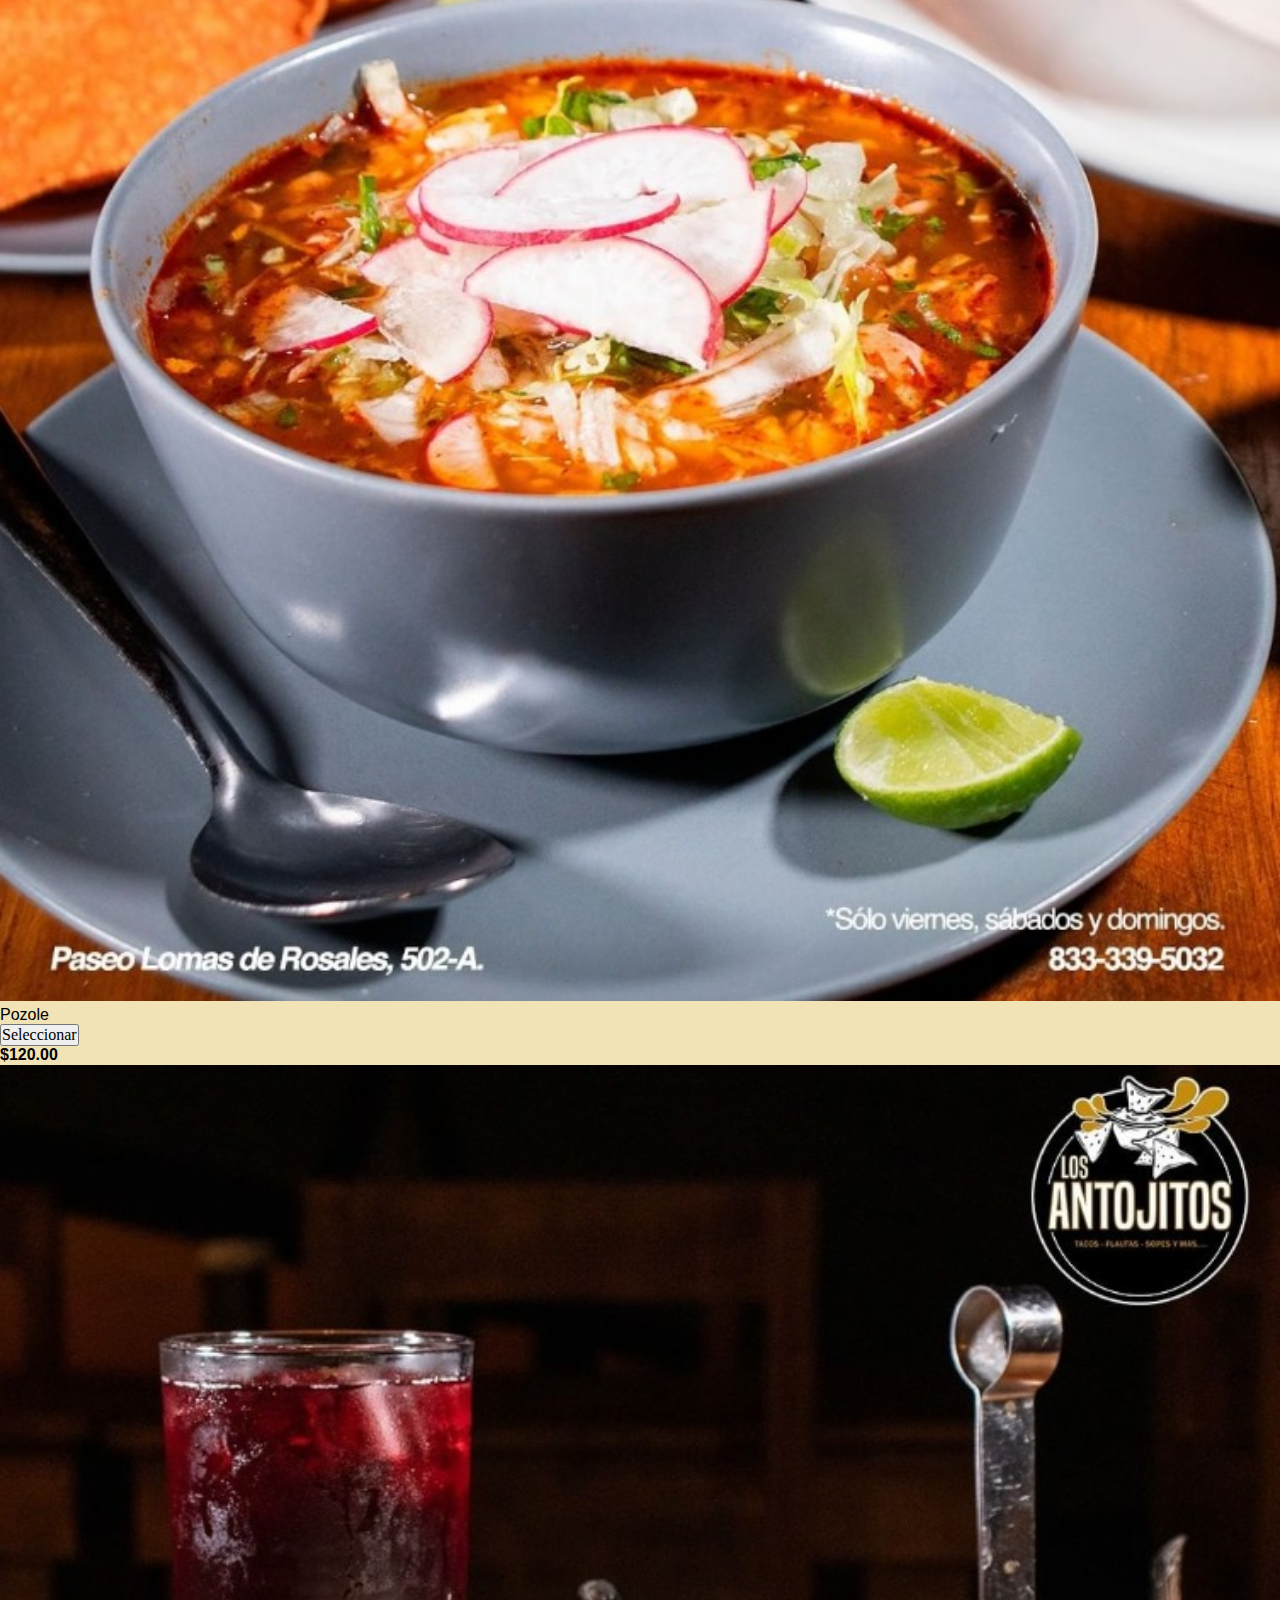
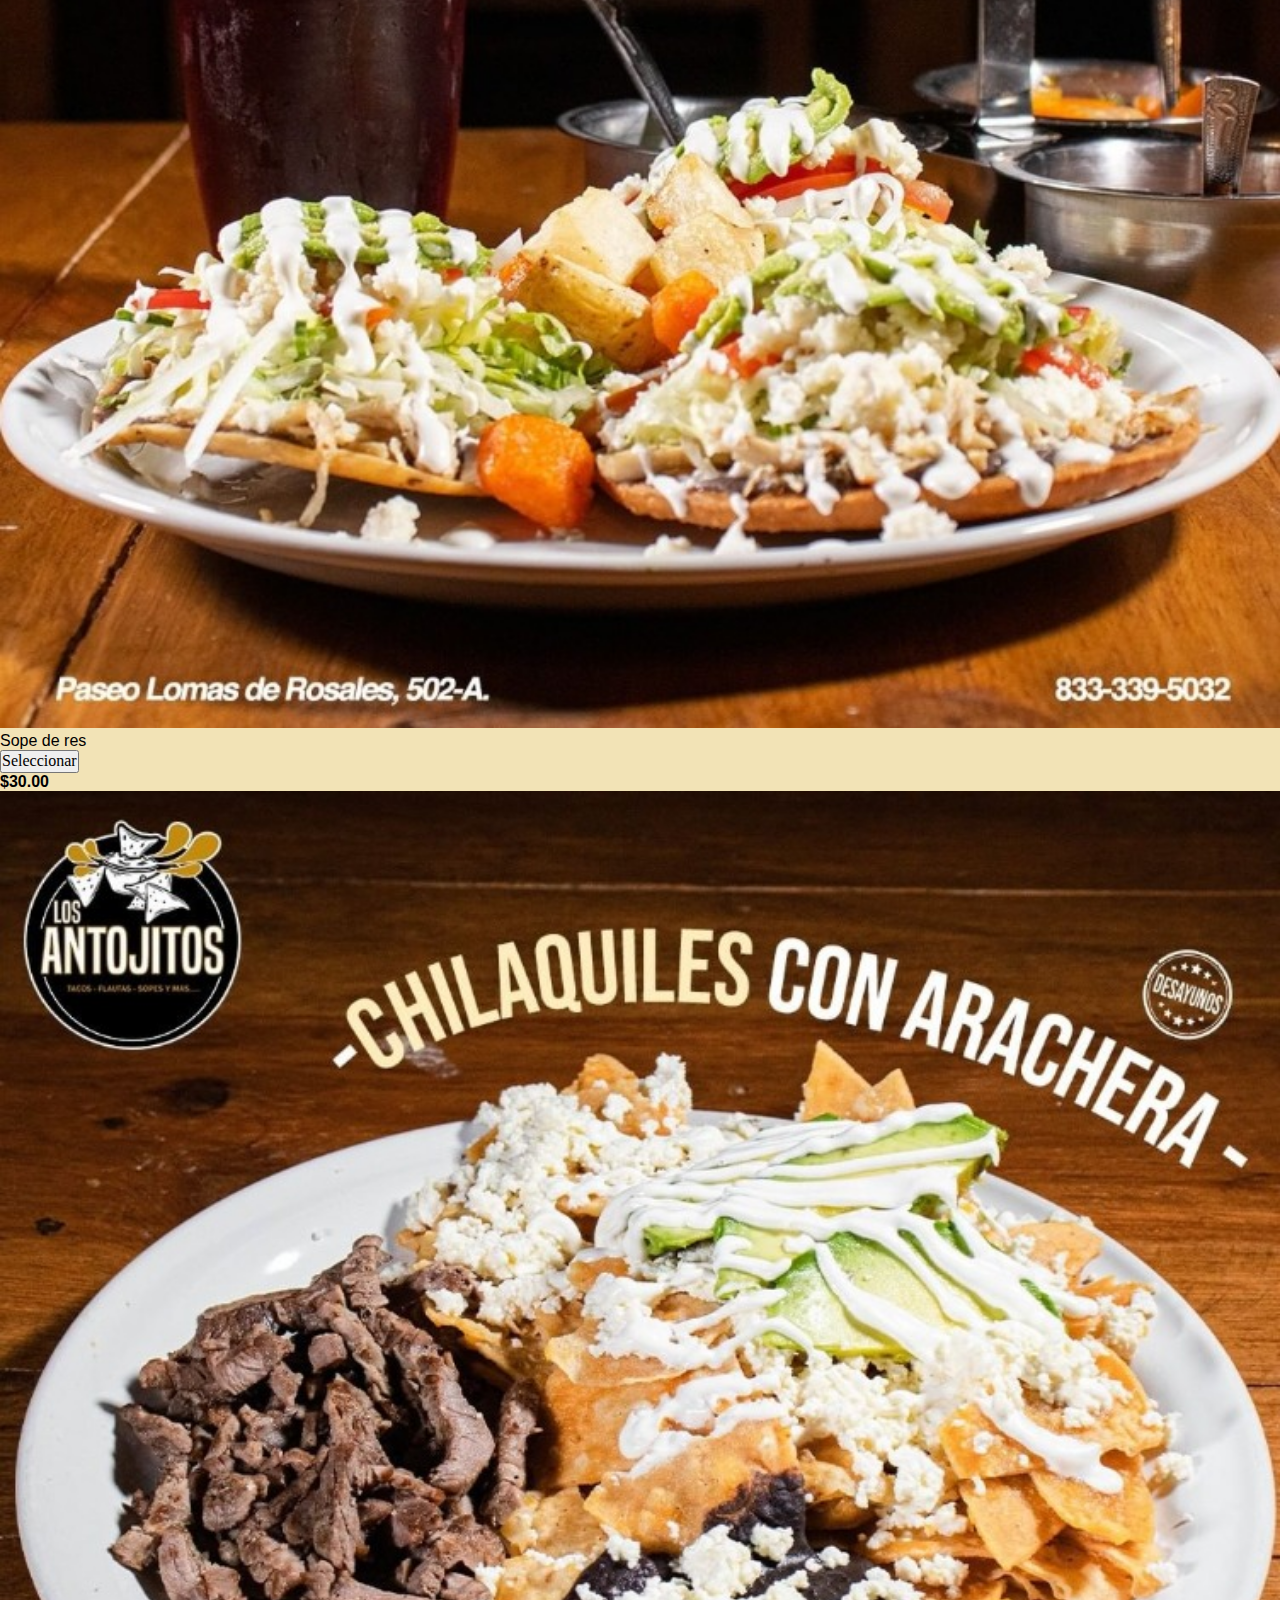
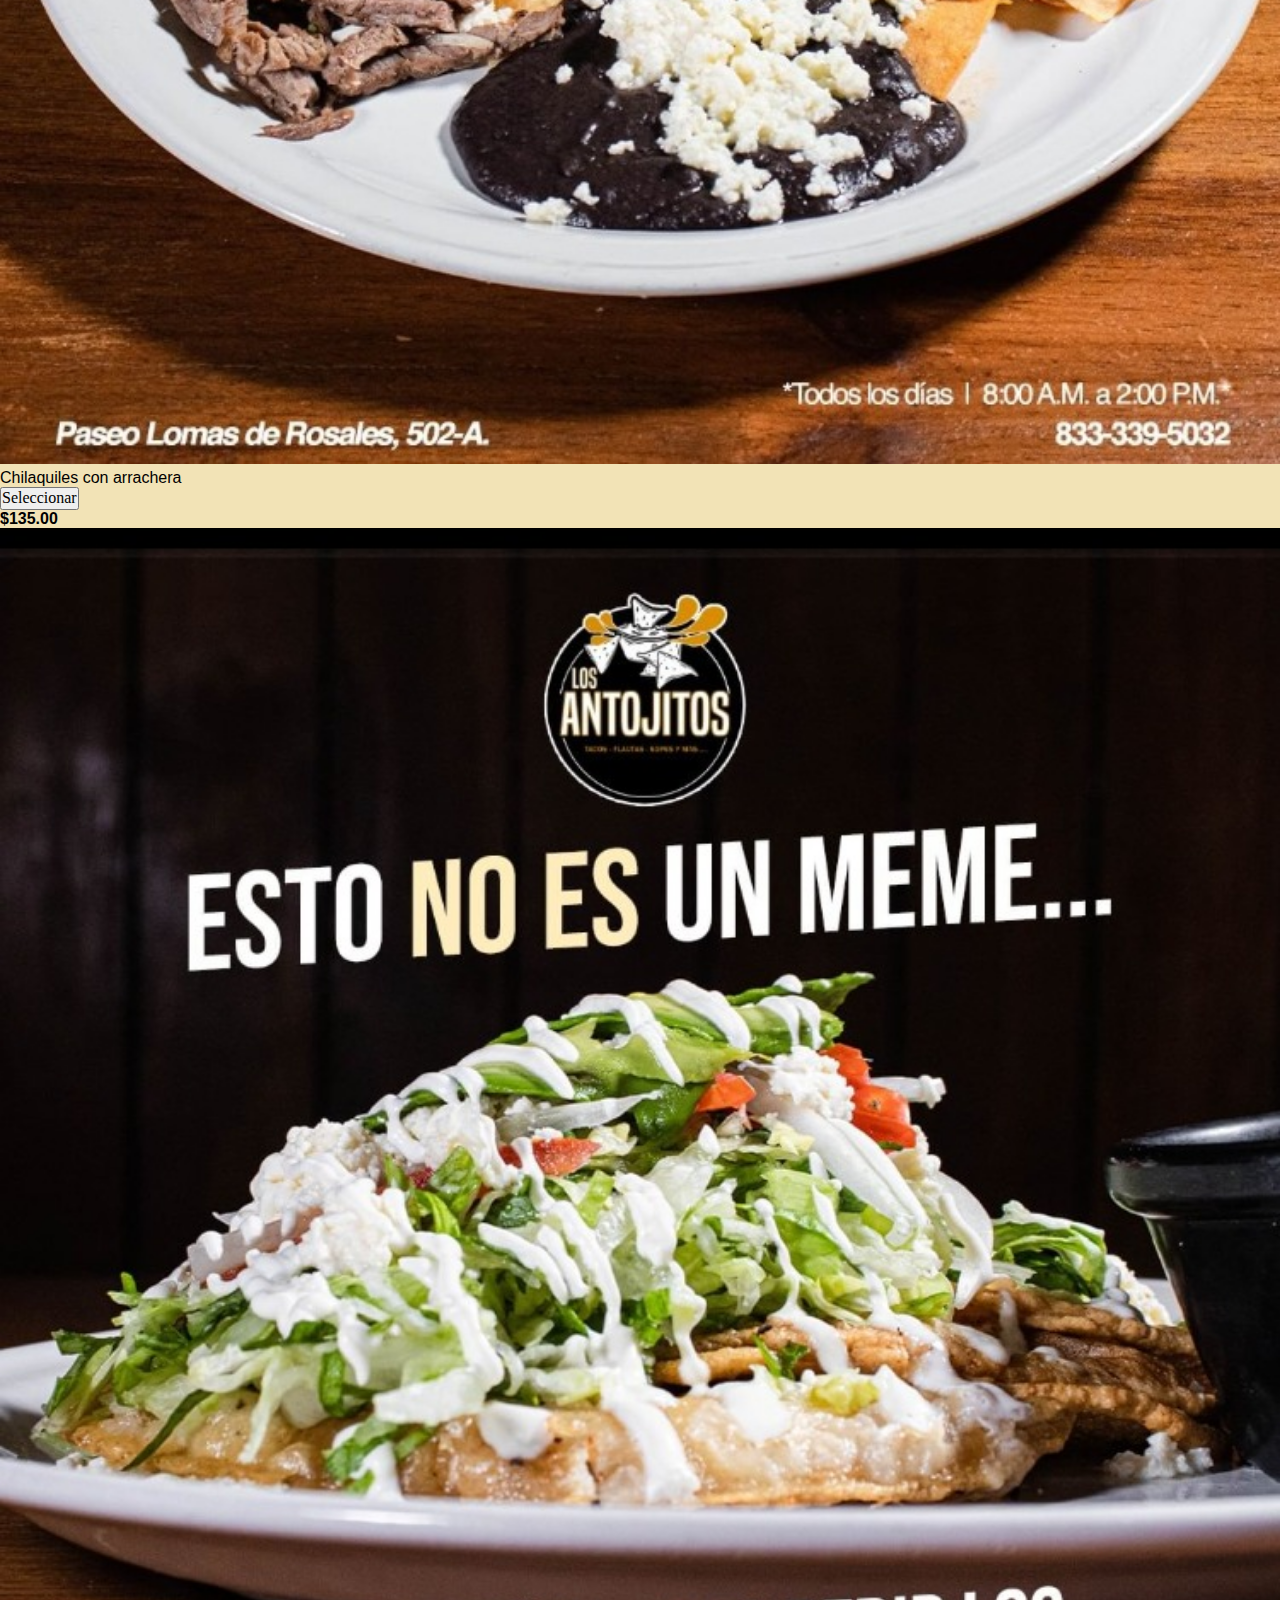
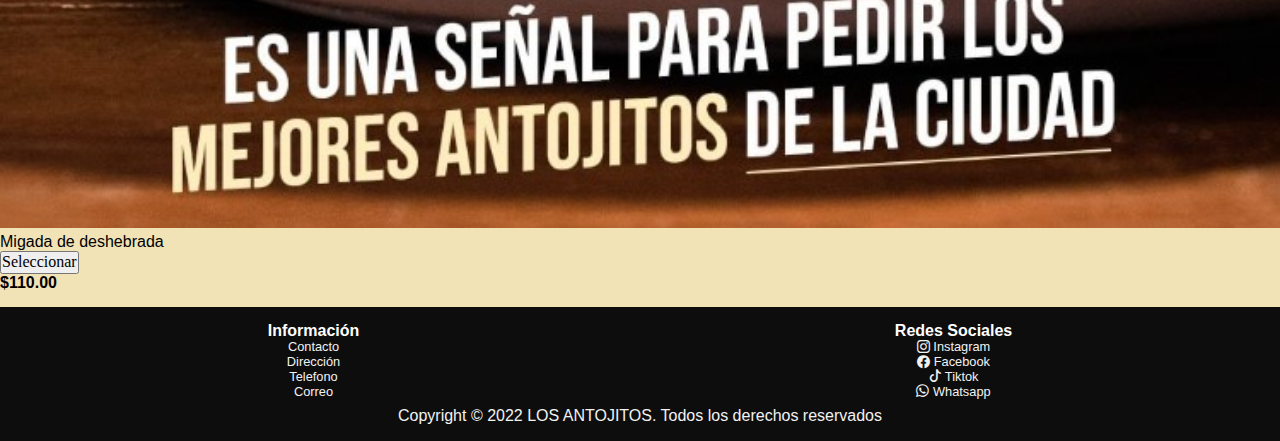
<file: pages/menu.html>
<!DOCTYPE html>
<html lang="en">
<head>
    <meta charset="UTF-8">
    <meta http-equiv="X-UA-Compatible" content="IE=edge">
    <meta name="viewport" content="width=device-width, initial-scale=1.0">
    <link rel="apple-touch-icon" sizes="180x180" href="./assets/img/apple-touch-icon.png">
    <link rel="icon" type="image/png" sizes="32x32" href="../assets/img/favicon-32x32.png">
    <link rel="icon" type="image/png" sizes="16x16" href="../assets/img/favicon-16x16.png">
    <link rel="manifest" href="../assets/img/favicon.ico">
    <link href="https://cdn.jsdelivr.net/npm/bootstrap@5.2.2/dist/css/bootstrap.min.css" rel="stylesheet" integrity="sha384-Zenh87qX5JnK2Jl0vWa8Ck2rdkQ2Bzep5IDxbcnCeuOxjzrPF/et3URy9Bv1WTRi" crossorigin="anonymous">
    <link rel="stylesheet" href="https://cdn.jsdelivr.net/npm/bootstrap-icons@1.9.1/font/bootstrap-icons.css">
    <link rel="stylesheet" href="../assets/normalize.css">
    <link rel="stylesheet" href="../css/styles.css">
    <link rel="stylesheet" href="../sass/main.css">
    <title>LOS ANTOJITOS - MENÚ</title>
    <meta name="description" content="Restaurante de antojitos mexicanos en Tampico">
    <meta name="keywords" content="restaurante, desayunos, comidas, cenas, tampico, antojitos, lomas de rosales, comida">
</head>

<body class="grid-container">

    <header class="header">
        <nav class="bg-negro-antojitos navbar navbar-expand-sm navbar-dark">
            <div class="container-fluid">
            <a class="navbar-brand ps-4" href="../index.html">
                <img src="../assets/img/logo-losantojitos.png" style="width: 65px" alt="">
            </a>
            <button class="navbar-toggler" type="button" data-bs-toggle="collapse" data-bs-target="#collapsibleNavbar">
                <span class="navbar-toggler-icon"></span>
            </button>
            <div class="collapse navbar-collapse justify-content-end" id="collapsibleNavbar">
                <ul class="navbar-nav text-center">
                    <li class="nav-item ps-2 pe-2"><a class="nav-link" href="../index.html">Inicio</a></li>
                    <li class="nav-item ps-2 pe-2"><a class="nav-link" href="#">Menú</a></li>
                    <li class="nav-item ps-2 pe-2"><a class="nav-link" href="../pages/horario&ubicacion.html">Horario y Ubicación</a></li>
                    <li class="nav-item ps-2 pe-2"><a class="nav-link" href="../pages/pedido.html">Haz tu pedido</a></li>
                    <li class="nav-item ps-2 pe-2"><a class="nav-link" href="../pages/contacto.html">Contacto</a></li>
                </ul>
            </div>
            </div>
        </nav>
    </header>
    
    <main>
        <section>
            <h1 class="gradient">MENÚ</h1>
            <article class="p-3">
                <div class="menu-grid" id="menu">    
                    <div class="menus-grid">
                        <img src="../assets/img/menu1.jpg" class="border border-4 border-dark" alt="menu 1" wi dth="465em" height="850em">
                    </div>
                    <div class="menus-grid">
                        <img src="../assets/img/menu2.jpg" class="border border-4 border-dark" alt="menu 2" width="465em" height="850em">
                    </div>
                    <div class="menus-grid">
                        <img src="../assets/img/menu3.jpg" class="border border-4 border-dark" alt="menu 3" width="465em" height="850em">
                    </div>
                </div> 
            </article>
        </section>

        
        <article>
            <div class="album py-5">
                <div class="container">
                    <div class="row row-cols-1 row-cols-sm-2 row-cols-md-3 g-3">
                        <div class="col">
                            <div class="card shadow-sm">
                                <img src="../assets/img/Foto1.jpeg" alt="Mexican food">
                                <div class="card-body">
                                    <p class="card-text">Gorditas: chicharrón, papa, huevo rojo, huevo verde, picadillo, deshebrada.</p>
                                    <div class="d-flex justify-content-between align-items-center">
                                        <div class="btn-group">
                                            <a href="#menu"><button type="button" class="btn btn-sm btn-outline-secondary">Seleccionar</button></a>
                                        </div>
                                        <p class="precio text-muted">$14.00</p>
                                    </div>
                                </div>
                            </div>
                        </div>
                        <div class="col">
                            <div class="card shadow-sm">
                                <img src="../assets/img/Foto2.jpeg" alt="Mexican food">
                                <div class="card-body">
                                    <p class="card-text">Tostada de res</p>
                                    <div class="d-flex justify-content-between align-items-center">
                                        <div class="btn-group">
                                            <a href="#menu"><button type="button" class="smooth btn btn-sm btn-outline-secondary">Seleccionar</button></a>
                                        </div>
                                        <p class="precio text-muted">$30.00</p>
                                    </div>
                                </div>
                            </div>
                        </div>
                        <div class="col">
                            <div class="card shadow-sm">
                                <img src="../assets/img/Foto3.jpeg" alt="Mexican food">
                                <div class="card-body">
                                    <p class="card-text">Torta de cecina</p>
                                    <div class="d-flex justify-content-between align-items-center">
                                        <div class="btn-group">
                                            <a href="#menu"><button type="button" class="smooth btn btn-sm btn-outline-secondary">Seleccionar</button></a>
                                        </div>
                                        <p class="precio text-muted">$90.00</p>
                                    </div>
                                </div>
                            </div>
                        </div>
                        <div class="col">
                            <div class="card shadow-sm">
                                <img src="../assets/img/Foto4.jpeg" alt="Mexican food">
                                <div class="card-body">
                                    <p class="card-text">Tacos de cecina</p>
                                    <div class="d-flex justify-content-between align-items-center">
                                        <div class="btn-group">
                                            <a href="#menu"><button type="button" class="smooth btn btn-sm btn-outline-secondary">Seleccionar</button></a>
                                        </div>
                                        <p class="precio text-muted">$20.00</p>
                                    </div>
                                </div>
                            </div>
                        </div>
                        <div class="col">
                            <div class="card shadow-sm">
                                <img src="../assets/img/Foto5.jpeg" alt="Mexican food">
                                <div class="card-body">
                                    <p class="card-text">Orden de flautas de res</p>
                                    <div class="d-flex justify-content-between align-items-center">
                                        <div class="btn-group">
                                            <a href="#menu"><button type="button" class="smooth btn btn-sm btn-outline-secondary">Seleccionar</button></a>
                                        </div>
                                        <p class="precio text-muted">$75.00</p>
                                    </div>
                                </div>
                            </div>
                        </div>
                        <div class="col">
                            <div class="card shadow-sm">
                                <img src="../assets/img/Foto6.jpeg" alt="Mexican food">
                                <div class="card-body">
                                    <p class="card-text">Pozole</p>
                                    <div class="d-flex justify-content-between align-items-center">
                                        <div class="btn-group">
                                            <a href="#menu"><button type="button" class="smooth btn btn-sm btn-outline-secondary">Seleccionar</button></a>
                                        </div>
                                        <p class="precio text-muted">$120.00</p>
                                    </div>
                                </div>
                            </div>
                        </div>
                        <div class="col">
                            <div class="card shadow-sm">
                                <img src="../assets/img/Foto7.jpeg" alt="Mexican food">
                                <div class="card-body">
                                    <p class="card-text">Sope de res</p>
                                    <div class="d-flex justify-content-between align-items-center">
                                        <div class="btn-group">
                                            <a href="#menu"><button type="button" class="smooth btn btn-sm btn-outline-secondary">Seleccionar</button></a>
                                        </div>
                                        <p class="precio text-muted">$30.00</p>
                                    </div>
                                </div>
                            </div>
                        </div>
                        <div class="col">
                            <div class="card shadow-sm">
                                <img src="../assets/img/Foto8.jpeg" alt="Mexican food">
                                <div class="card-body">
                                    <p class="card-text">Chilaquiles con arrachera</p>
                                    <div class="d-flex justify-content-between align-items-center">
                                        <div class="btn-group">
                                            <a href="#menu"><button type="button" class="smooth btn btn-sm btn-outline-secondary">Seleccionar</button></a>
                                        </div>
                                        <p class="precio text-muted">$135.00</p>
                                    </div>
                                </div>
                            </div>
                        </div>
                        <div class="col">
                            <div class="card shadow-sm">
                                <img src="../assets/img/Foto9.jpeg" alt="Mexican food">
                                <div class="card-body">
                                    <p class="card-text">Migada de deshebrada</p>
                                    <div class="d-flex justify-content-between align-items-center">
                                        <div class="btn-group">
                                            <a href="#menu"><button type="button" class="smooth btn btn-sm btn-outline-secondary">Seleccionar</button></a>
                                        </div>
                                        <p class="precio text-muted">$110.00</p>
                                    </div>
                                </div>
                            </div>
                        </div>
                    </div>
                </div>
            </div>
        </article>

        <article>
            <div class="wapp-button">
                <a href="https://wa.me/5218333395032?text=Hola,%20quisiera%20hacer%20un%20pedido" target="_blank">
                    <svg class="wapp-icon" xmlns="http://www.w3.org/2000/svg" width="16" height="16" fill="currentColor" class="bi bi-whatsapp" viewBox="0 0 16 16">
                        <path d="M13.601 2.326A7.854 7.854 0 0 0 7.994 0C3.627 0 .068 3.558.064 7.926c0 1.399.366 2.76 1.057 3.965L0 16l4.204-1.102a7.933 7.933 0 0 0 3.79.965h.004c4.368 0 7.926-3.558 7.93-7.93A7.898 7.898 0 0 0 13.6 2.326zM7.994 14.521a6.573 6.573 0 0 1-3.356-.92l-.24-.144-2.494.654.666-2.433-.156-.251a6.56 6.56 0 0 1-1.007-3.505c0-3.626 2.957-6.584 6.591-6.584a6.56 6.56 0 0 1 4.66 1.931 6.557 6.557 0 0 1 1.928 4.66c-.004 3.639-2.961 6.592-6.592 6.592zm3.615-4.934c-.197-.099-1.17-.578-1.353-.646-.182-.065-.315-.099-.445.099-.133.197-.513.646-.627.775-.114.133-.232.148-.43.05-.197-.1-.836-.308-1.592-.985-.59-.525-.985-1.175-1.103-1.372-.114-.198-.011-.304.088-.403.087-.088.197-.232.296-.346.1-.114.133-.198.198-.33.065-.134.034-.248-.015-.347-.05-.099-.445-1.076-.612-1.47-.16-.389-.323-.335-.445-.34-.114-.007-.247-.007-.38-.007a.729.729 0 0 0-.529.247c-.182.198-.691.677-.691 1.654 0 .977.71 1.916.81 2.049.098.133 1.394 2.132 3.383 2.992.47.205.84.326 1.129.418.475.152.904.129 1.246.08.38-.058 1.171-.48 1.338-.943.164-.464.164-.86.114-.943-.049-.084-.182-.133-.38-.232z"/>
                    </svg>
                </a>
            </div>
        </article>
    </main>

    <footer class="footer">
        <div class="footer-cosas">
            <div class="footer-informacion">    
                <span class="footer-span">Información</span>
                    <a class="footer__informacion-a" href="../pages/contacto.html">Contacto</a>
                    <a class="footer__informacion-a" href="../pages/horario&ubicacion.html">Dirección</a>
                    <a class="footer__informacion-a" href="../index.html">Telefono</a>           
                    <a class="footer__informacion-a" href="../pages/contacto.html">Correo</a>
            </div>
            <div class="footer-redes">
                <span class="footer-span">Redes Sociales</span>
                <a class="footer__redes-a bi-instagram" href="https://www.instagram.com/losantojitos_tampico/"  target="_blank">&#32;Instagram</a>
                <a class="footer__redes-a bi-facebook" href="https://www.facebook.com/" target="_blank">&#32;Facebook</a>
                    <a class="footer__redes-a bi-tiktok" href="https://www.tiktok.com/es/" target="_blank">&#32;Tiktok</a>
                    <a class="footer__redes-a bi-whatsapp" href="https://wa.me/5218333395032?text=Hola,%20quisiera%20hacer%20un%20pedido" target="_blank">&#32;Whatsapp</a>
                </div>
        </div>
            <div class="copyright">
                <p class="copyright-texto" >
                    Copyright &#169; 2022 LOS ANTOJITOS. Todos los derechos reservados
                </p>
            </div>    
    </footer>
    <script src="https://cdn.jsdelivr.net/npm/bootstrap@5.2.2/dist/js/bootstrap.bundle.min.js" integrity="sha384-OERcA2EqjJCMA+/3y+gxIOqMEjwtxJY7qPCqsdltbNJuaOe923+mo//f6V8Qbsw3" crossorigin="anonymous"></script> 
</body>
</html>
</file>
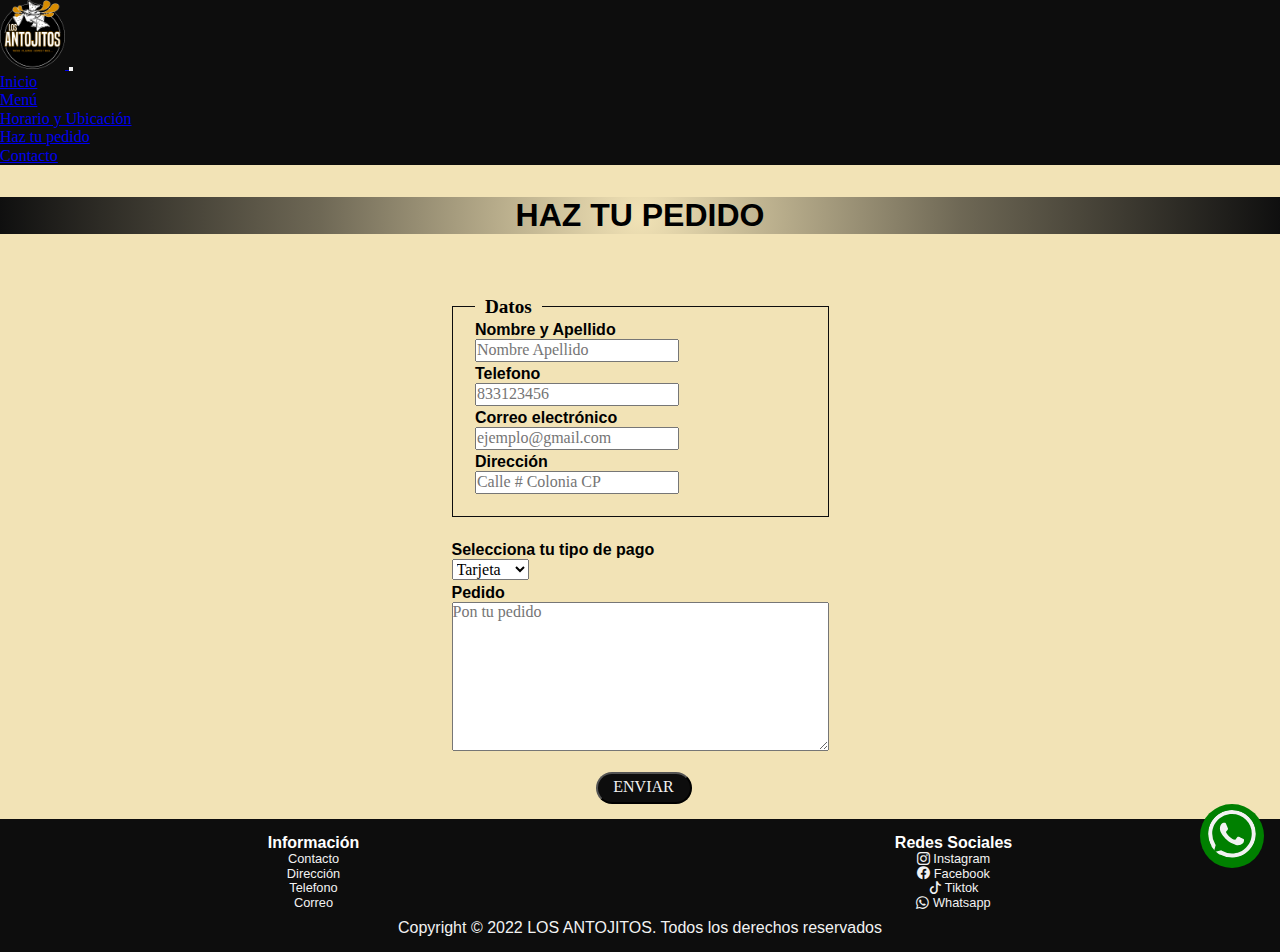
<file: pages/pedido.html>
<!DOCTYPE html>
<html lang="en">
<head>
    <meta charset="UTF-8">
    <meta http-equiv="X-UA-Compatible" content="IE=edge">
    <meta name="viewport" content="width=device-width, initial-scale=1.0">
    <link rel="apple-touch-icon" sizes="180x180" href="./assets/img/apple-touch-icon.png">
    <link rel="icon" type="image/png" sizes="32x32" href="../assets/img/favicon-32x32.png">
    <link rel="icon" type="image/png" sizes="16x16" href="../assets/img/favicon-16x16.png">
    <link rel="manifest" href="../assets/img/favicon.ico">
    <link href="https://cdn.jsdelivr.net/npm/bootstrap@5.2.2/dist/css/bootstrap.min.css" rel="stylesheet" integrity="sha384-Zenh87qX5JnK2Jl0vWa8Ck2rdkQ2Bzep5IDxbcnCeuOxjzrPF/et3URy9Bv1WTRi" crossorigin="anonymous">
    <link rel="stylesheet" href="https://cdn.jsdelivr.net/npm/bootstrap-icons@1.9.1/font/bootstrap-icons.css">
    <link rel="stylesheet" href="../assets/normalize.css">
    <link rel="stylesheet" href="../css/styles.css">
    <link rel="stylesheet" href="../sass/main.css">
    <title>LOS ANTOJITOS - HAZ TU PEDIDO</title>
    <meta name="description" content="Restaurante de antojitos mexicanos en Tampico">
    <meta name="keywords" content="restaurante, desayunos, comidas, cenas, tampico, antojitos, lomas de rosales, comida">
</head>

<body class="grid-container">

    <header class="header">
        <nav class="bg-negro-antojitos navbar navbar-expand-sm navbar-dark">
            <div class="container-fluid">
            <a class="navbar-brand ps-4" href="../index.html">
                <img src="../assets/img/logo-losantojitos.png" style="width: 65px" alt="">
            </a>
            <button class="navbar-toggler" type="button" data-bs-toggle="collapse" data-bs-target="#collapsibleNavbar">
                <span class="navbar-toggler-icon"></span>
            </button>
            <div class="collapse navbar-collapse justify-content-end" id="collapsibleNavbar">
                <ul class="navbar-nav text-center">
                    <li class="nav-item ps-2 pe-2"><a class="nav-link" href="../index.html">Inicio</a></li>
                    <li class="nav-item ps-2 pe-2"><a class="nav-link" href="../pages/menu.html">Menú</a></li>
                    <li class="nav-item ps-2 pe-2"><a class="nav-link" href="../pages/horario&ubicacion.html">Horario y Ubicación</a></li>
                    <li class="nav-item ps-2 pe-2"><a class="nav-link" href="#">Haz tu pedido</a></li>
                    <li class="nav-item ps-2 pe-2"><a class="nav-link" href="../pages/contacto.html">Contacto</a></li>
                </ul>
            </div>
            </div>
        </nav>
    </header>
    
    <main>
        <section>
            <h1 class="gradient">HAZ TU PEDIDO</h1>      
            <div class="div-form container">
                <form>
                    <fieldset>
                        <legend>Datos</legend>
                        <label for="nombreApellido">Nombre y Apellido</label>
                        <input type="text" name="nombre-apellido" id="nombreApellido" placeholder="Nombre Apellido">
                        <label for="telefono">Telefono</label>
                        <input type="tel" name="telefono" id="telefono" placeholder="833123456">
                        <label for="correoElectronico">Correo electrónico</label>
                        <input type="email" name="correo-electronico" id="correoElectronico" placeholder="ejemplo@gmail.com">
                        <label for="direccion">Dirección</label>
                        <input type="text" name="direccion" id="direccion" placeholder="Calle # Colonia CP">
                    </fieldset>
                            
                    <label for="pago">Selecciona tu tipo de pago</label>
                    <select name="pago" id="pago">
                        <option value="tarjeta">Tarjeta</option>
                        <option value="efectivo">Efectivo</option>
                    </select> 
                    <label for="pedido">Pedido</label>
                    <textarea type="text" name="pedido" id="pedido" cols="40" rows="8" placeholder="Pon tu pedido"></textarea>
                    <input class="button-pedido" type="submit" value="ENVIAR">
                </form>
            </div>
        </section>            

        <article>
            <div class="wapp-button">
                <a href="https://wa.me/5218333395032?text=Hola,%20quisiera%20hacer%20un%20pedido" target="_blank">
                    <svg class="wapp-icon" xmlns="http://www.w3.org/2000/svg" width="16" height="16" fill="currentColor" class="bi bi-whatsapp" viewBox="0 0 16 16">
                        <path d="M13.601 2.326A7.854 7.854 0 0 0 7.994 0C3.627 0 .068 3.558.064 7.926c0 1.399.366 2.76 1.057 3.965L0 16l4.204-1.102a7.933 7.933 0 0 0 3.79.965h.004c4.368 0 7.926-3.558 7.93-7.93A7.898 7.898 0 0 0 13.6 2.326zM7.994 14.521a6.573 6.573 0 0 1-3.356-.92l-.24-.144-2.494.654.666-2.433-.156-.251a6.56 6.56 0 0 1-1.007-3.505c0-3.626 2.957-6.584 6.591-6.584a6.56 6.56 0 0 1 4.66 1.931 6.557 6.557 0 0 1 1.928 4.66c-.004 3.639-2.961 6.592-6.592 6.592zm3.615-4.934c-.197-.099-1.17-.578-1.353-.646-.182-.065-.315-.099-.445.099-.133.197-.513.646-.627.775-.114.133-.232.148-.43.05-.197-.1-.836-.308-1.592-.985-.59-.525-.985-1.175-1.103-1.372-.114-.198-.011-.304.088-.403.087-.088.197-.232.296-.346.1-.114.133-.198.198-.33.065-.134.034-.248-.015-.347-.05-.099-.445-1.076-.612-1.47-.16-.389-.323-.335-.445-.34-.114-.007-.247-.007-.38-.007a.729.729 0 0 0-.529.247c-.182.198-.691.677-.691 1.654 0 .977.71 1.916.81 2.049.098.133 1.394 2.132 3.383 2.992.47.205.84.326 1.129.418.475.152.904.129 1.246.08.38-.058 1.171-.48 1.338-.943.164-.464.164-.86.114-.943-.049-.084-.182-.133-.38-.232z"/>
                    </svg>
                </a>
            </div>
        </article>
    </main>

 <footer class="footer">
        <div class="footer-cosas">
            <div class="footer-informacion">
                <span class="footer-span">Información</span>
                    <a class="footer__informacion-a" href="../pages/contacto.html">Contacto</a>
                    <a class="footer__informacion-a" href="../pages/horario&ubicacion.html">Dirección</a>
                    <a class="footer__informacion-a" href="../index.html">Telefono</a>           
                    <a class="footer__informacion-a" href="../pages/contacto.html">Correo</a>
            </div>
            <div class="footer-redes">
                <span class="footer-span">Redes Sociales</span>
                    <a class="footer__redes-a bi-instagram" href="https://www.instagram.com/losantojitos_tampico/"  target="_blank">&#32;Instagram</a>
                    <a class="footer__redes-a bi-facebook" href="https://www.facebook.com/" target="_blank">&#32;Facebook</a>
                    <a class="footer__redes-a bi-tiktok" href="https://www.tiktok.com/es/" target="_blank">&#32;Tiktok</a>
                    <a class="footer__redes-a bi-whatsapp" href="https://wa.me/5218333395032?text=Hola,%20quisiera%20hacer%20un%20pedido" target="_blank">&#32;Whatsapp</a>
            </div>
        </div>
            <div class="copyright">
                <p class="copyright-texto" >
                    Copyright &#169; 2022 LOS ANTOJITOS. Todos los derechos reservados
                </p>
            </div>    
    </footer>    
    <script src="https://cdn.jsdelivr.net/npm/bootstrap@5.2.2/dist/js/bootstrap.bundle.min.js" integrity="sha384-OERcA2EqjJCMA+/3y+gxIOqMEjwtxJY7qPCqsdltbNJuaOe923+mo//f6V8Qbsw3" crossorigin="anonymous"></script> 
</body>
</html>
</file>
<file: css/styles.css>
@font-face { 
    font-family: Oxygen-Regular, sans-serif;
    src: url(../assets/fonts/Oxygen-Regular.ttf);
}     

* {
    margin: 0;
    padding: 0;
    box-sizing: border-box;
}

body {
    background-color: #F2E3B6;
}

header {
    position: sticky;
    top: 0;
    z-index: 100;
}

.bg-negro-antojitos {
    background-color: #0D0D0D;
}

h1, .h3, span, .footer-span {
    font-family: Oxygen-Regular, sans-serif;
    font-weight: bold;
}
 
h2, h4, p, label {
    font-family: Oxygen-Regular, sans-serif;
}

h1, h2 {
    text-align: center;
    margin-top: 1em;
    margin-bottom: 1em;
}   

.carousel-item img{
    object-fit: cover;
    width: 100%;
    height: 100vh;
 }

 #carouselExampleControls .carousel-item img{
    object-fit: cover;
    width: 100%;
    height: 100vh;
 }

.shadow {
        box-shadow: 0 0 6px rgba(0, 0, 0, 0.5)
}

.menu-grid {
    padding: 10px;
    display: grid;
    grid-template-columns: 1fr 1fr 1fr;
    grid-template-rows: 1fr;
    gap: 10px;
    width: 100%;
    height: auto;
    align-items: center;
}

.precio {
    font-weight: bold;
}

article div img {   
    width: 100%;
    height: auto;
}

@media screen and (min-width: 768px) and (max-width: 1023px) {
    .menu-grid {
        grid-template-columns: 1fr 1fr;
        grid-template-rows: 1fr 1fr;

    }
}

@media screen and (min-width: 360px) and (max-width: 767px) { 
    .menu-grid {
        grid-template-columns: 1fr;    
        grid-template-rows: 1fr 1fr 1fr;
    }
}

.grid-containers {
    display: grid;
    grid-template-columns: repeat(4, 1fr);
    grid-template-rows: 0.5fr 0.5fr;
    grid-template-areas: 
    "p p p img1"
    "img2 img3 img4 aside" ;
    column-gap: .5em;
    row-gap: .4em;
}   

.p { 
    grid-area: p;
    background-color: lightcoral;
    align-self: center;
    padding: 20px 20px;
}

.img1 {
    grid-area: img1;
    background-color: lightcyan;
}

.img2 {
    grid-area: img2;
    background-color: lightgoldenrodyellow;
}

.img3 {
    grid-area: img3;
    background-color: lightgray;
}

.img4 {
    grid-area: img4;
    background-color: lightgreen;
}

@media screen and (min-width: 768px) and (max-width: 1023px) {
    .grid-containers {
        grid-template-columns: 2;
        grid-template-rows: auto;
        grid-template-areas: 
        "p p img1 img1"
        "p p img1 img1"
        "img2 img2 img2 img2"
        "img3 img3 img4 img4";
    }
}

@media screen and (min-width: 360px) and (max-width: 767px)  {
    .grid-containers {
        grid-template-columns: 1;
        grid-template-rows: auto;
        grid-template-areas: 
        "p p p p"
        "img1 img1 img1 img1"
        "img2 img2 img2 img2"
        "img3 img3 img3 img3"
        "img4 img4 img4 img4" ; 
    }
}

.article-horario, .article-ubicacion {
    padding-left: 1rem;
    padding-right: 1rem;
}

.h3, .pu {
    text-align: center;
}

.horario-ubicacion {
    display: flex;
    flex-direction: row;
    justify-content: space-around;
}

.p-underline {
    text-decoration: underline;
    margin-bottom: .4em;
    margin-top: .4em;
}

.p-margin {
    margin-top: 2em;
}

label {
    display: block;
    margin-top: .2em;
    font-weight: bold;
}

.div-form {
    display: flex;
    flex-direction: row;
    justify-content: center;    
}

form {
    padding-left: 1rem;
    padding-right: 1rem;
}

fieldset {
    border: 1px groove !important;
    border-color: #0D0D0D !important;
    padding: 0 1.4em 1.4em 1.4em !important;
    margin: 0 0 1.5em 0 !important;
    -webkit-box-shadow: 0px 0px 0px 0px #000;
    box-shadow: 0px 0px 0px 0px #000;
    margin-top: 30px !important;
  }
  
  legend {
    font-size: 1.2em !important;
    font-weight: bold !important;
    text-align: left !important;
    width: auto;
    padding: 0 10px;
    border-bottom: none;
    margin-top: -15px;
    background-color: #F2E3B6;
    color: black;
  }

.pedido {
    margin-top: 1rem;
}

/* .button-pedido {
    display: block;
    margin-top: 1em;
    background-color: #0D0D0D;  
    color: #F2F2F2;
    border-radius: 1em;
    cursor: pointer;
    margin-left: 7em;
    width: 10em;
    height: 2em;
    transition: all 2s;
}

.button-pedido:hover, .button-contacto:hover {
    opacity: 0.9;
    font-weight: bold;
    height: 3em;
} */

.button-pedido {
    background-color: #0D0D0D!important;
}

.button-pedido:active, .button-contacto:active {
    border-style: solid;
    border-width: .2em;
    font-weight: bold;
    background-color: rgba(255, 0, 0, 0.859);
}

/* .button-contacto {
    display: block;
    margin-top: 1em;
    background-color: #0D0D0D;
    color: #F2F2F2;
    border-radius: 2em;
    width: 6em;
    height: 2em;
    margin-left: 9em;
    transition: height 2s;  
} */

.parallax {
    background-image: url(../assets/img/parallax.jpeg);
    background-repeat: no-repeat;
    background-position: bottom;
    background-size: cover;
    background-attachment:fixed;
    height: 45vh;
}

.gradient {
    background-image: radial-gradient(circle, #F2E3B6, #0f0f0f94, #0f0f0f);
}

.wapp-button {
    width: 4rem;
    height: 4rem;
    position: fixed;
    background-color: green;
    bottom: 2rem;
    right: 1rem;
    border-radius: 3rem;
    display: flex;
    flex-direction: row;
    justify-content: center;
    align-items: center;
}

.wapp-icon {
    width: 3rem;
    height: 3rem;
    background-color: green;
    border-radius: 3rem;
    color: #F2F2F2;
}

footer {
    background-color: #0d0d0d;
    padding-top: 15px;
    padding-bottom: 15px;
    margin-top: 15px;
}

.footer__informacion-a:hover, .footer__redes-a:hover {
    opacity: 0.9;
    color: #f2e3b6ac;
}

.footer__informacion-a:active, .footer__redes-a:active {
    opacity: 0.9;
    color: #f2e3b6ac;
}

.footer-cosas {
    display: flex;
    flex-direction: row;
    justify-content: space-around;
}

.footer-informacion, .footer-redes {
    display: flex;
    flex-direction: column;     
    align-items: center;
}

.footer__informacion-a, .footer__redes-a {
    text-decoration: none;
    color: #F2F2F2;
    font-size: .8em;
    font-family: Oxygen-Regular, sans-serif;
}

.footer-span {
    color: white;
    font-size: 1em;
    font-weight: bold;
}

.copyright-texto {
    color: #F2F2F2;
    text-align: center;
    font-family: Oxygen-Rgular, sans-serif;
    margin: 0px;
    margin-top: .5rem;
}






/* .arrow {
    margin-left: 30%;
    position: relative;
    animation-name: arrow;
    animation-duration: 4s;
    animation-iteration-count: infinite;
    display: flex;
    justify-content: center;
  }

@keyframes arrow {
    0%   {top:0px;}
    25%  {top:10px;}
    50%  {top:20px;}
    75%  {top:10px;}
    100% {top:0px;}
  }

.envelope {
    text-align: center;
    animation-name: envelope;
    animation-duration: 3s;
    animation-timing-function: ease;
    animation-iteration-count: infinite;
    display: flex;
    justify-content: center;
}

@keyframes envelope {
    0%   {background-color: red; } 
    25%  {background-color: yellow;}
    50%  {background-color: blue; }
    75%  {background-color: violet; }
    100% {background-color: green; }
}

.gps {
    animation-name: gps;
    animation-duration: 3s;
    animation-timing-function: ease;
    animation-iteration-count: infinite;
    display: flex;
    justify-content: center;
}

@keyframes gps {
    0%   {transform: translatex(350px)}
    25%  {transform: translatex(250px)}
    50%  {transform: translatex(350px)}
    75%  {transform: translatex(450px)}   
    100% {transform: translatex(350px)}
}

.arrow-down {
    animation-name: down;
    animation-duration: 3s;
    animation-timing-function: ease;
    animation-iteration-count: infinite;
    display: flex;
    justify-content: center;
  }

@keyframes down {
    0%   {transform: translatey(0px)}
    25%  {transform: translatey(10px)}
    50%  {transform: translatey(20px)}
    75%  {transform: translatey(10px)}   
    100% {transform: translatey(0px) }
} */

/* 
.grid-container-menu {
    font-size: 1.5rem;
    text-align: center;
    height: 100vh;
    border: 1px solid black;
    display: grid;
    grid-template-columns: repeat(4, 1fr);
    grid-template-rows: auto;
    grid-template-areas: 
    "header header header header"
    "header header header header"
    "main main main aside"
    "main main main aside"
    "article1 article2 article3 aside"
    "article1 article2 article3 aside"
    "section section section section"
    "footer footer footer footer" ;
    column-gap: .5em;
    row-gap: .4em;
}

.img1 {
    grid-area: header;
    background-color: lightblue;
}

.main { 
    grid-area: main;
    background-color: lightcoral;
}

.aside {
    grid-area: aside;
    background-color: lightcyan;
}

.article1 {
    grid-area: article1;
    background-color: lightgoldenrodyellow;
}

.article2 {
    grid-area: article2;
    background-color: lightgray;
}

.article3 {
    grid-area: article3;
    background-color: lightgreen;
}

.section {
    grid-area: section;
    background-color: lightpink;
}

.img8 {
    grid-area: footer;
    background-color: lightslategray
}

@media screen and (min-width: 577px) and (max-width: 920px) {
    .grid-container-menu {
        grid-template-columns: 2;
        grid-template-rows: auto;
        grid-template-areas: 
        "header header main main"
        "header header main main"
        "header header main main"
        "aside aside article1 article1"
        "aside aside article1 article1"
        "article2 article2 article3 article3"
        "article2 article2 article3 article3"
        "section section section section"  
        "footer footer footer footer" ;
    }
}

@media screen and (max-width: 576px) {
    .grid-container-menu {
        grid-template-columns: 1;
        grid-template-rows: auto;
        grid-template-areas: 
        "header header header header"
        "main main main main"
        "aside aside aside aside"
        "article1 article1 article1 article1"
        "article2 article2 article2 article2"
        "article3 article3 article3 article3"
        "section section section section"
        "footer footer footer footer" ;
    }
} */
</file>
<file: sass/main.css>
.button-pedido {
  display: block;
  margin-top: 1em;
  background-color: #0D0D0D;
  color: #F2F2F2;
  border-radius: 2em;
  width: 6em;
  height: 2em;
  margin-left: 9em;
  transition: height 2s;
  background-color: red;
}
.button-pedido:hover {
  opacity: 0.9;
  font-weight: bold;
  height: 3em;
}

.button-contacto {
  display: block;
  margin-top: 1em;
  background-color: #0D0D0D;
  color: #F2F2F2;
  border-radius: 2em;
  width: 6em;
  height: 2em;
  margin-left: 9em;
  transition: height 2s;
  background-color: black;
}
.button-contacto:hover {
  opacity: 0.9;
  font-weight: bold;
  height: 3em;
}/*# sourceMappingURL=main.css.map */
</file>
